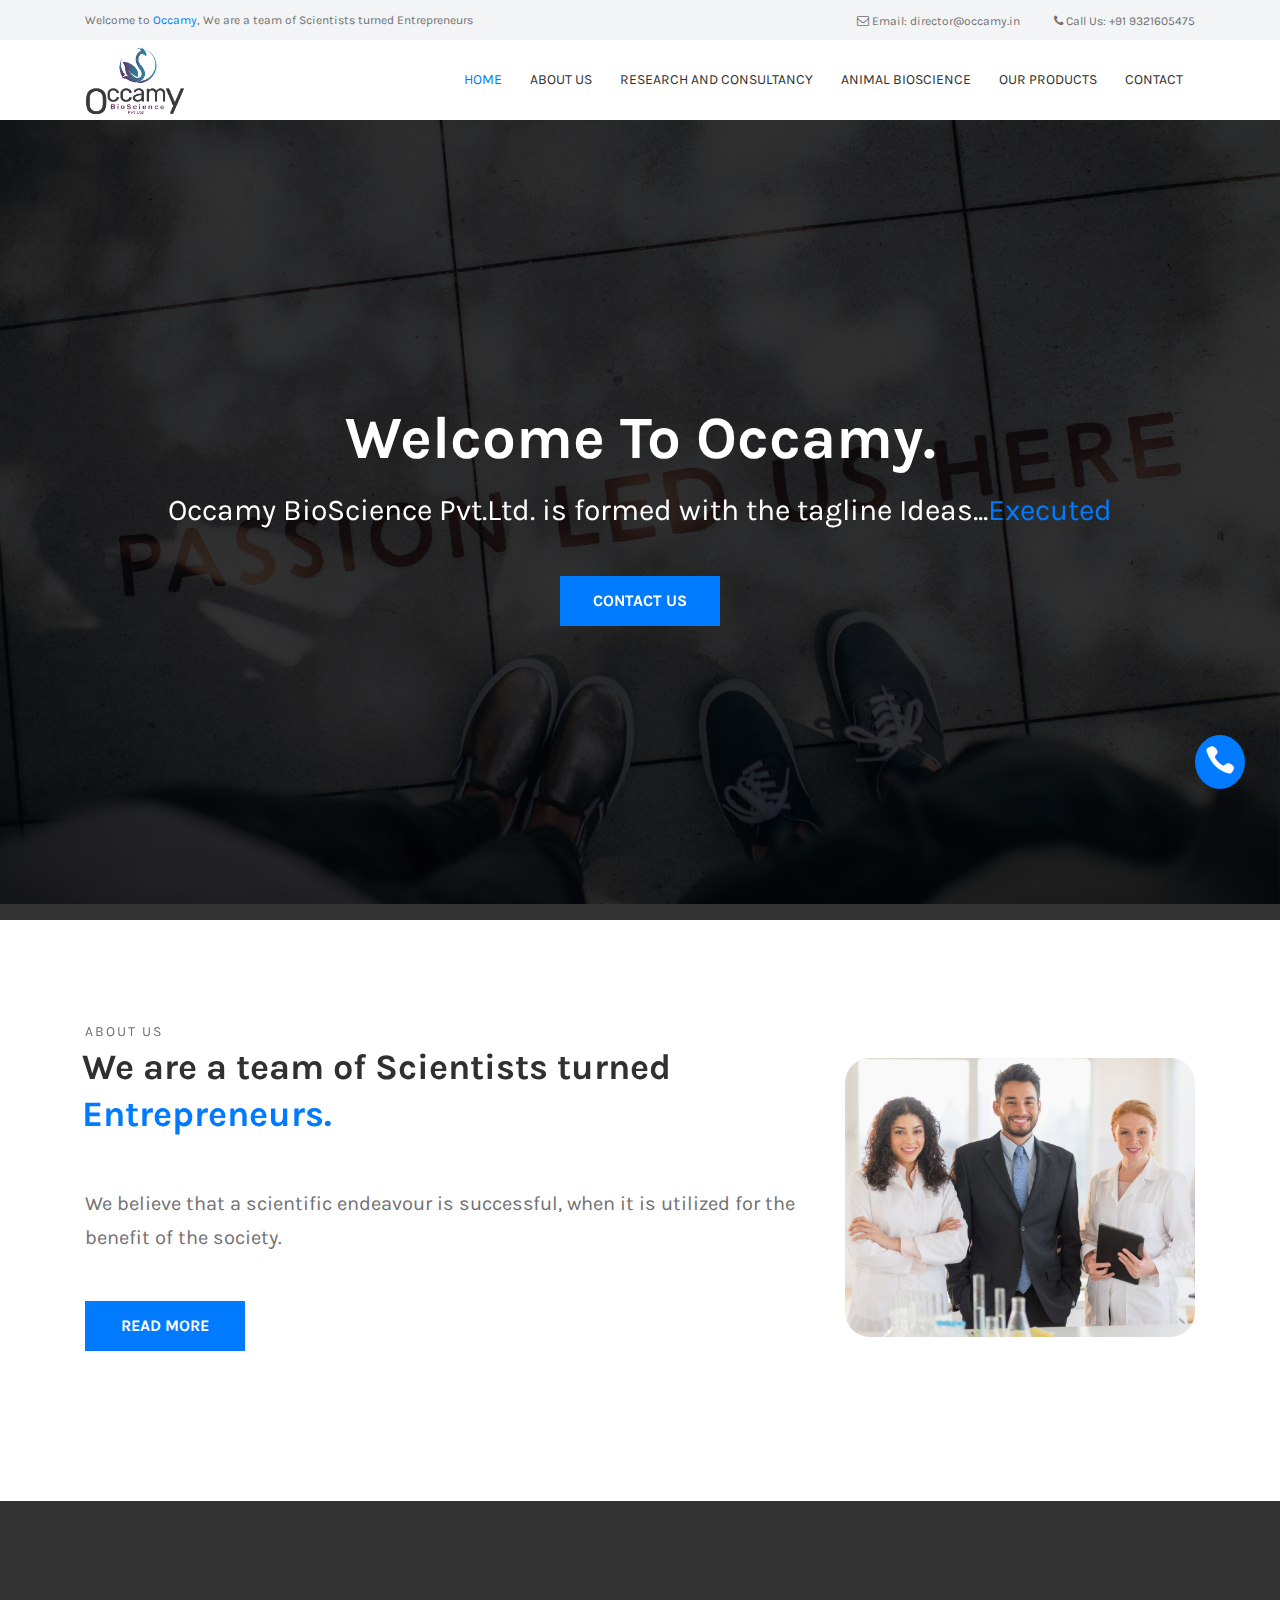
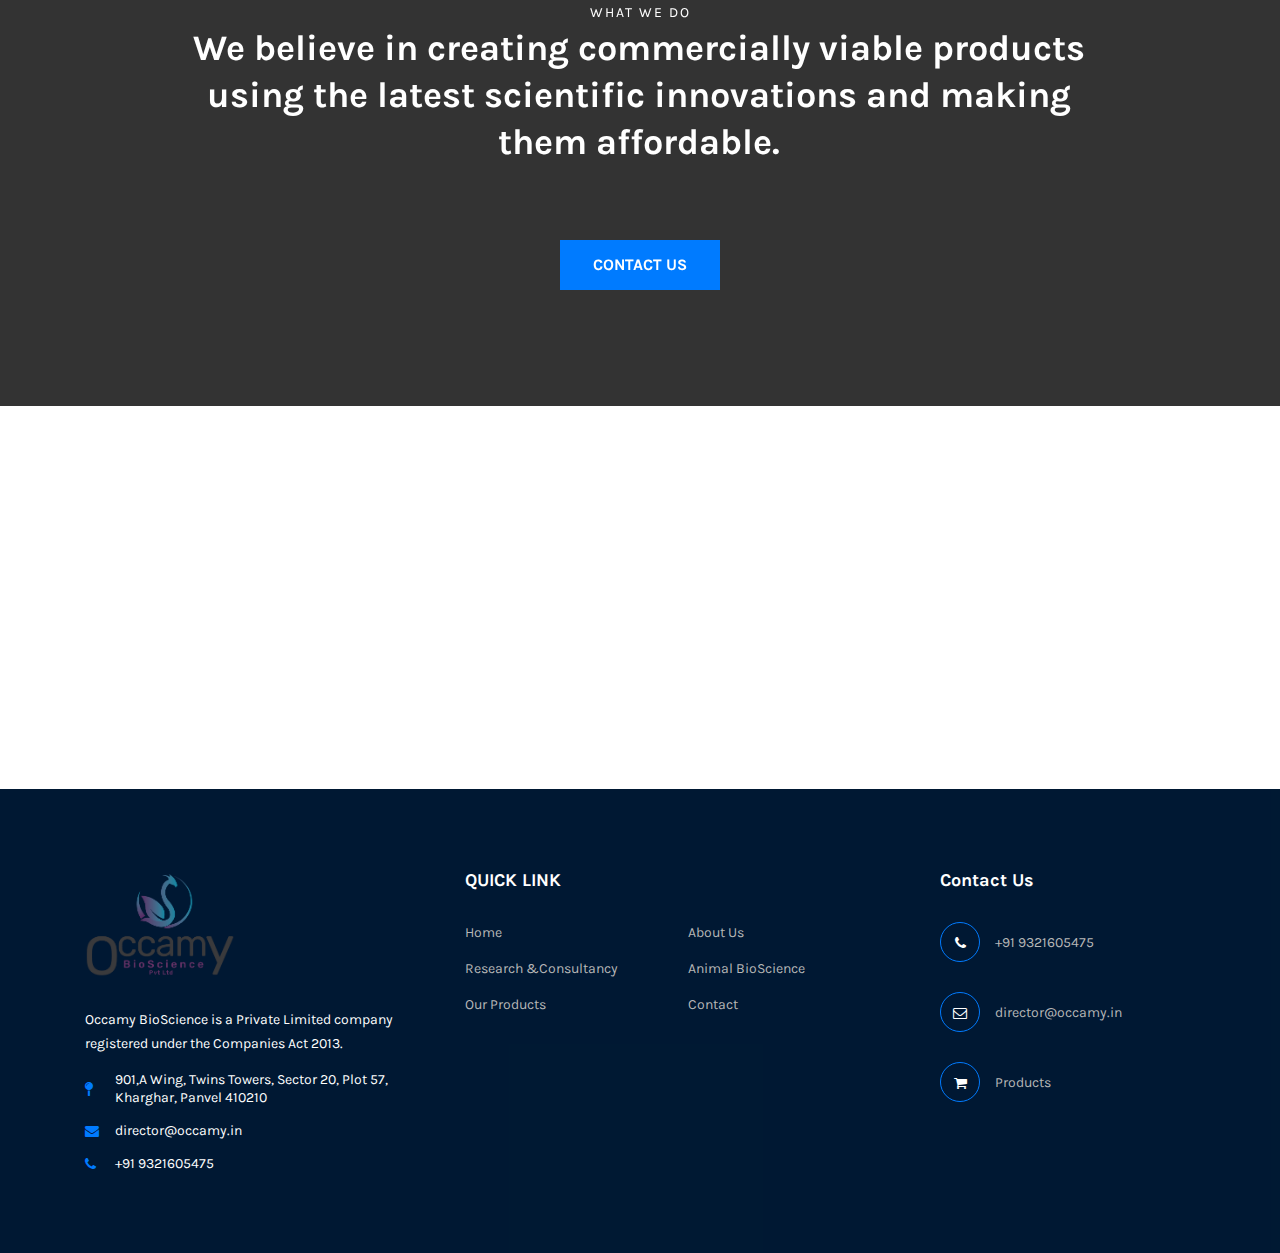
<file: index.html>
<!-- @format -->

<!DOCTYPE html>
<html lang="en">
  <head>
    <meta charset="UTF-8" />
    <meta name="description" content="" />
    <meta http-equiv="X-UA-Compatible" content="IE=edge" />
    <meta
      name="viewport"
      content="width=device-width, initial-scale=1, shrink-to-fit=no"
    />
    <!-- The above 4 meta tags *must* come first in the head; any other head content must come *after* these tags -->
    <!-- Title -->
    <title>OccamyBioScience Pvt. Ltd | Home</title>
    <!-- Favicon -->
    <link rel="icon" href="img/core-img/favicon.png" />
    <!-- Core Stylesheet -->
    <link rel="stylesheet" href="style.css" />
    <style>
      .right-side-sticky{
      position: fixed;
      right:20px;

      top:80%;
      transform:rotate(0deg);
      font-size:30px;
      padding:15px;
      border-radius:2px;
      z-index: 10;
    }
    .icon_phone{
      color: #0f1112;
      font-size:30px;
    }
    @media only screen and (max-width: 600px) {
      .right-side-sticky{
      position: fixed;
      right:10px;

      top:80%;
      transform:rotate(0deg);
      font-size:30px;
      padding:15px;
      border-radius:2px;
      z-index: 10;
    }
        
    }

    </style>
  </head>

  <body>
   
    <!-- ##### Header Area Start ##### -->
    <header class="header-area">
      <!-- Top Header Area -->
      <div class="top-header-area">
        <div class="container">
          <div class="row">
            <div class="col-12">
              <div
                class="top-header-content d-flex align-items-center justify-content-between"
              >
                <!-- Top Header Content -->
                <div class="top-header-meta">
                  <p>
                    Welcome to <span>Occamy</span>, We are a team of Scientists
                    turned Entrepreneurs
                  </p>
                </div>
                <!-- Top Header Content -->
                <div class="top-header-meta text-right">
                  <a
                    href="#"
                    data-toggle="tooltip"
                    data-placement="bottom"
                    title="director@occamy.in"
                    ><i class="fa fa-envelope-o" aria-hidden="true"></i>
                    <span>Email: director@occamy.in</span></a
                  >
                  <a
                    href="#"
                    data-toggle="tooltip"
                    data-placement="bottom"
                    title="+91 9321605475"
                    ><i class="fa fa-phone" aria-hidden="true"></i>
                    <span>Call Us: +91 9321605475</span></a
                  >
                </div>
              </div>
            </div>
          </div>
        </div>
      </div>

      <!-- Navbar Area -->
      <div class="famie-main-menu">
        <div class="classy-nav-container breakpoint-off">
          <div class="container">
            <!-- Menu -->
            <nav class="classy-navbar justify-content-between" id="famieNav">
              <!-- Nav Brand -->
              <a href="index.html"  style="max-width: 100px;"class="nav-brand"
                ><img src="img/logo.png" alt=""
              /></a>
              <!-- Navbar Toggler -->
              <div class="classy-navbar-toggler">
                <span class="navbarToggler"
                  ><span></span><span></span><span></span
                ></span>
              </div>
              <!-- Menu -->
              <div class="classy-menu">
                <!-- Close Button -->
                <div class="classycloseIcon">
                  <div class="cross-wrap">
                    <span class="top"></span><span class="bottom"></span>
                  </div>
                </div>
                <!-- Navbar Start -->
                <div class="classynav">
                  <ul>
                    <li class="active"><a href="index.html">Home</a></li>
                    <li><a href="about.html">About Us</a></li>

                    <li>
                      <a href="Research and Consultancy.html"
                        >Research and Consultancy</a
                      >
                    </li>
                    <li><a href="cattle.html">Animal BioScience</a></li>

                    <li>
                      <a href="products.html">Our Products</a>
                    </li>
                    <li><a href="contact.html">Contact</a></li>
                  </ul>
                </div>
                <!-- Navbar End -->
              </div>
            </nav>

            <!-- Search Form -->
            <div class="search-form">
              <form action="#" method="get">
                <input
                  type="search"
                  name="search"
                  id="search"
                  placeholder="Type keywords &amp; press enter..."
                />
                <button type="submit" class="d-none"></button>
              </form>
              <!-- Close Icon -->
              <div class="closeIcon">
                <i class="fa fa-times" aria-hidden="true"></i>
              </div>
            </div>
          </div>
        </div>
      </div>
    </header>
    <!-- ##### Header Area End ##### -->
    
    <!-- ##### Hero Area Start ##### -->
    <div class="hero-area hide">
      <div class="welcome-slides owl-carousel">
        <!-- Single Welcome Slides -->
        <div
          class="single-welcome-slides bg-img bg-overlay jarallax"
          style="   background-image: url(img/bg-img/Home_Page1.jpg)"
        >
          <div class="container h-100  wow fadeInUp" data-wow-delay="2s" style="visibility: visible; animation-delay: 2s; animation-name: fadeInUp;">
            <div class="row h-100 align-items-center">
              <div class="col">
                <div class="welcome-content">
                  <h2
                    data-animation="fadeInUp"
                    data-delay="200ms"
                    style="font-size: 60px; text-align: center"
                  >
                    Welcome to Occamy.
                  </h2>
                  <p
                    data-animation="fadeInUp"
                    data-delay="400ms"
                    style="font-size: 30px; text-align: center"
                  >
                   Occamy BioScience Pvt.Ltd. is formed with
                    the tagline Ideas...<span style="color: #007bff"
                      >Executed</span
                    >
                  </p>
                  <p style="text-align: center">
                    <a
                      style="text-align: center"
                      href="contact.html"
                      class="btn famie-btn mt-4"
                      data-animation="bounceInUp"
                      data-delay="600ms"
                      >Contact Us</a
                    >
                  </p>
                </div>
              </div>
            </div>
          </div>
        </div>
      </div>
    </div>
    <!-- ##### Hero Area End ##### -->
    <div class="hero-area desktophide">
      <div class="welcome-slides owl-carousel">
        <!-- Single Welcome Slides -->
        <div
          class="single-welcome-slides bg-img bg-overlay jarallax"
          style="   background-image: url(img/mobileimg/home.jpg)"
        >
          <div class="container h-100  wow fadeInUp" data-wow-delay="2s" style="visibility: visible; animation-delay: 2s; animation-name: fadeInUp;">
            <div class="row h-100 align-items-center">
              <div class="col">
                <div class="welcome-content">
                  <h2
                    data-animation="fadeInUp"
                    data-delay="200ms"
                    style="font-size: 60px; text-align: center"
                  >
                    Welcome to Occamy.
                  </h2>
                  <p
                    data-animation="fadeInUp"
                    data-delay="400ms"
                    style="font-size: 30px; text-align: center"
                  >
                   Occamy BioScience Pvt.Ltd. is formed with
                    the tagline Ideas...<span style="color: #007bff"
                      >Executed</span
                    >
                  </p>
                  <p style="text-align: center">
                    <a
                      style="text-align: center"
                      href="contact.html"
                      class="btn famie-btn mt-4"
                      data-animation="bounceInUp"
                      data-delay="600ms"
                      >Contact Us</a
                    >
                  </p>
                </div>
              </div>
            </div>
          </div>
        </div>
      </div>
    </div>
    

    <!-- ##### About Us Area Start ##### -->
    <section class="about-us-area" style="margin-top: 100px">
      <div class="container">
        <div class="row align-items-center">
          <!-- About Us Content -->
          <div class="col-12 col-md-8">
            <div class="about-us-content mb-100">
              <!-- Section Heading -->
              <div class="section-heading">
                <p>About us</p>
                <h2>
                  We are a team of Scientists turned
                  <span>Entrepreneurs.</span>
                </h2>
              </div>
              <p style="font-size: 20px">
                We believe that a scientific endeavour is successful, when it is
                utilized for the benefit of the society.
              </p>
              <a href="about.html" class="btn famie-btn mt-30">Read More</a>
            </div>
          </div>

          <!-- Famie Video Play -->
          <div class="col-12 col-md-4">
            <br />
            <div class=" mb-100">
              <img style="border-radius: 25px;" src="img/home/s.jpg" alt="" />
              <!-- Play Icon -->
            </div>
          </div>
        </div>
      </div>
    </section>
    <!-- ##### About Us Area End ##### -->

    <!-- ##### Newsletter Area Start ##### -->
    <section
      class="newsletter-area section-padding-100 bg-img bg-overlay jarallax"
      style="
        background-image: url('img/matt-ridley-Lyl8RL7imrw-unsplash.jpg');
        margin: 50px auto;
      "
    >
      <div class="container">
        <div class="row justify-content-center">
          <div class="col-12 col-lg-10">
            <div class="newsletter-content">
              <!-- Section Heading -->
              <div class="section-heading white text-center">
                <p>What we do</p>
                <h2>
                  We believe in creating commercially viable products using the
                  latest scientific innovations and making them affordable.
                </h2>
              </div>
            </div>
          </div>
        </div>
        <!-- Newsletter Form -->
        <div class="row justify-content-center">
          <div class="col-12 col-lg-6">
            <p style="text-align: center">
              <a
                style="text-align: center"
                href="contact.html"
                class="btn famie-btn mt-4"
                data-animation="bounceInUp"
                data-delay="600ms"
                >Contact Us</a
              >
            </p>
          </div>
        </div>
      </div>
    </section>
    <div class="container">
      

      <div class="row">

        <!-- Single Farming Practice Area -->
        <div class="col-12 col-sm-6 col-lg-4">
          <div class="single-farming-practice-area mb-50 wow fadeInUp" data-wow-delay="100ms" style="visibility: visible; animation-delay: 100ms; animation-name: fadeInUp;">
            <!-- Thumbnail -->
            <div class="farming-practice-thumbnail">
              <img style="padding-top:20px"src="img/logos/Make in India logo.jpg" alt="">
            </div>
            <!-- Content -->
            
          </div>
        </div>

        <!-- Single Farming Practice Area -->
        <div class="col-12 col-sm-6 col-lg-4">
          <div class="single-farming-practice-area mb-50 wow fadeInUp" data-wow-delay="200ms" style="visibility: visible; animation-delay: 200ms; animation-name: fadeInUp;">
            <!-- Thumbnail -->
            <div class="farming-practice-thumbnail">
              <img src="img/logos/iso.jpg" alt="">
            </div>
            <!-- Content -->
            
          </div>
        </div>

        <!-- Single Farming Practice Area -->
        <div class="col-12 col-sm-6 col-lg-4">
          <div class="single-farming-practice-area mb-50 wow fadeInUp" data-wow-delay="300ms" style="visibility: visible; animation-delay: 300ms; animation-name: fadeInUp;">
            <!-- Thumbnail -->
            <div class="farming-practice-thumbnail">
              <img src="img/bg-img/msme.jpg" alt="">
            </div>
            <!-- Content -->
            
          </div>
        </div>

      </div>
    </div>


    <!-- ##### Footer Area Start ##### -->
    <footer class="footer-area">
      <!-- Main Footer Area -->
      <div
        class="main-footer bg-img bg-overlay section-padding-80-0"
        style="background-color: #007bff"
      >
        <div class="container">
          <div class="row">
            <!-- Single Footer Widget Area -->
            <div class="col-12 col-sm-6 col-lg-4">
              <div class="footer-widget mb-80">
                <a href="#" class="foo-logo d-block mb-30"
                  ><img src="img/logo.png" style="max-width:150px" alt=""
                /></a>
                <p>
                  Occamy BioScience is a Private Limited company registered under
                  the Companies Act 2013.
                </p>
                <div class="contact-info">
                  <p>
                    <i class="fa fa-map-pin" aria-hidden="true"></i
                    ><span
                      >901,A Wing, Twins Towers, Sector 20, Plot 57, Kharghar,
                      Panvel 410210</span
                    >
                  </p>
                  <p>
                    <i class="fa fa-envelope" aria-hidden="true"></i
                    ><span>director@occamy.in</span>
                  </p>
                  <p>
                    <i class="fa fa-phone" aria-hidden="true"></i
                    ><span>+91 9321605475</span>
                  </p>
                </div>
              </div>
            </div>

            <!-- Single Footer Widget Area -->
            <div class="col-12 col-sm-6 col-lg-5">
              <div class="footer-widget mb-80">
                <h5 class="widget-title">QUICK LINK</h5>
                <!-- Footer Widget Nav -->
                <nav class="footer-widget-nav">
                  <ul>
                    <li class="active"><a href="index.html">Home</a></li>
                    <li><a href="about.html">About Us</a></li>

                    <li>
                      <a href="Research and Consultancy.html"
                        >Research &Consultancy</a
                      >
                    </li>
                    <li><a href="cattle.html">Animal BioScience</a></li>

                    <li>
                      <a href="products.html">Our Products</a>
                    </li>
                    <li><a href="contact.html">Contact</a></li>
                  </ul>
                </nav>
              </div>
            </div>

            <!-- Single Footer Widget Area -->
            <div class="col-12 col-sm-6 col-lg-3">
              <div class="footer-widget mb-80">
                <h5 class="widget-title">Contact Us</h5>
                <!-- Footer Social Info -->
                <div class="footer-social-info">
                  <a href="#">
                    <i class="fa fa-phone" aria-hidden="true"></i>
                    <span>+91 9321605475</span>
                  </a>
                  <a href="#">
                    <i class="fa fa-envelope-o" aria-hidden="true"></i>
                    <span>director@occamy.in</span>
                  </a>
                  <a href="products.html">
                    <i class="fa fa-shopping-cart" aria-hidden="true"></i>
                    <span>Products</span>
                  </a>
                </div>
              </div>
            </div>

            <!-- Single Footer Widget Area -->
           
          </div>
        </div>
      </div>

      <!-- Copywrite Area  -->
      <!-- <div class="copywrite-area">
        <div class="container">
          <div class="copywrite-text">
            <div class="row align-items-center">
              <div class="col-md-4"></div>
              <div class="col-md-8">
                <div class="footer-nav">
                  <nav>
                    <ul>
                      <li><a href="index.html">Home</a></li>
                      <li><a href="about.html">About</a></li>
                      <li><a href="cattle.html">Services</a></li>
                      <li><a href="our-partners.html">Our Partners</a></li>
                      <li><a href="testimonials.html">Testimonials</a></li>
                      <li><a href="contact.html">Contact</a></li>
                    </ul>
                  </nav>
                </div>
              </div>
            </div>
          </div>
        </div>
      </div> -->
    </footer>
    <div class="right-side-sticky" id = "computer">
      <button style=" border-radius:50%; background-color:#007bff;border:none;padding:10px;"><a href="contact.html"><div  class="contact-icon">
        <i style ="color:white"class="icon_phone"></i>
      </div></button>
      
      
    </div>
    <!-- ##### Footer Area End ##### -->

    <!-- ##### All Javascript Files ##### -->
    <!-- jquery 2.2.4  -->
    <script src="js/jquery.min.js"></script>
    <!-- Popper js -->
    <script src="js/popper.min.js"></script>
    <!-- Bootstrap js -->
    <script src="js/bootstrap.min.js"></script>
    <!-- Owl Carousel js -->
    <script src="js/owl.carousel.min.js"></script>
    <!-- Classynav -->
    <script src="js/classynav.js"></script>
    <!-- Wow js -->
    <script src="js/wow.min.js"></script>
    <!-- Sticky js -->
    <script src="js/jquery.sticky.js"></script>
    <!-- Magnific Popup js -->
    <script src="js/jquery.magnific-popup.min.js"></script>
    <!-- Scrollup js -->
    <script src="js/jquery.scrollup.min.js"></script>
    <!-- Jarallax js -->
    <script src="js/jarallax.min.js"></script>
    <!-- Jarallax Video js -->
    <script src="js/jarallax-video.min.js"></script>
    <!-- Active js -->
    <script src="js/active.js"></script>
  </body>
</html>
</file>
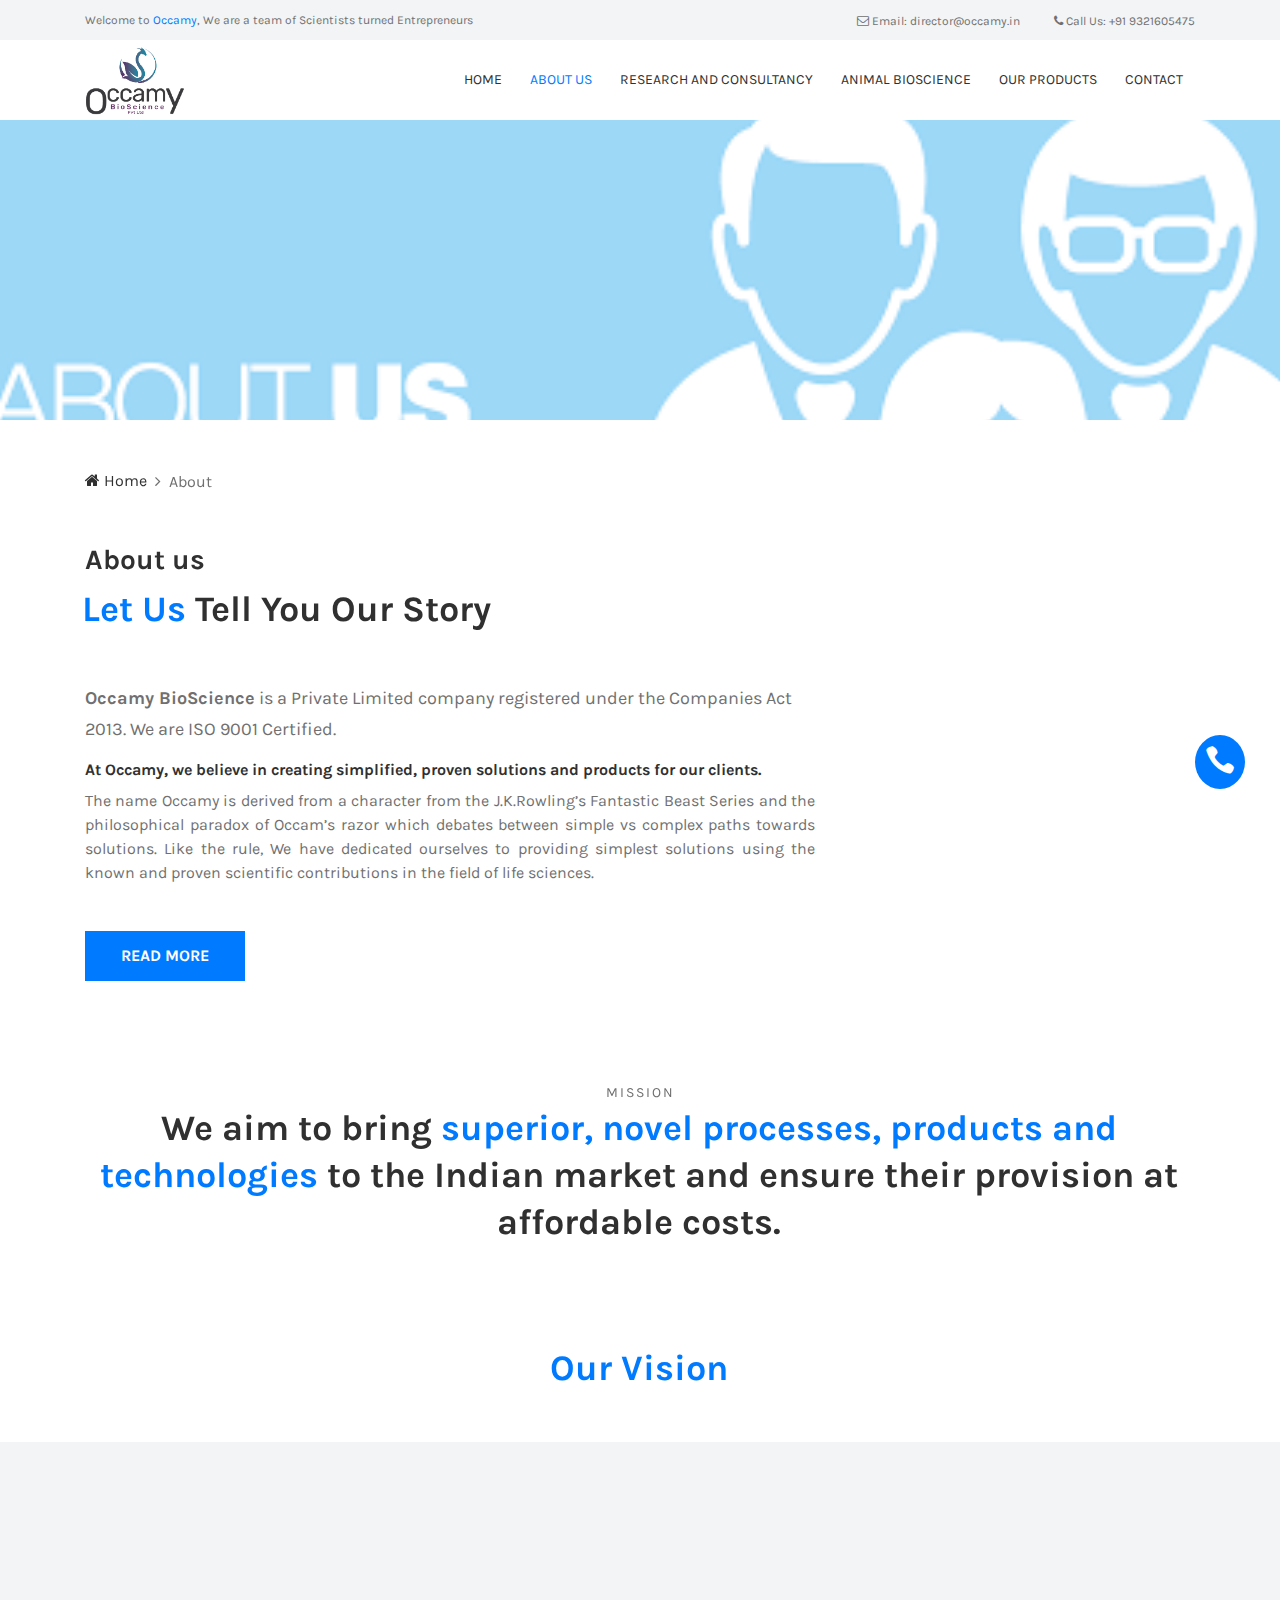
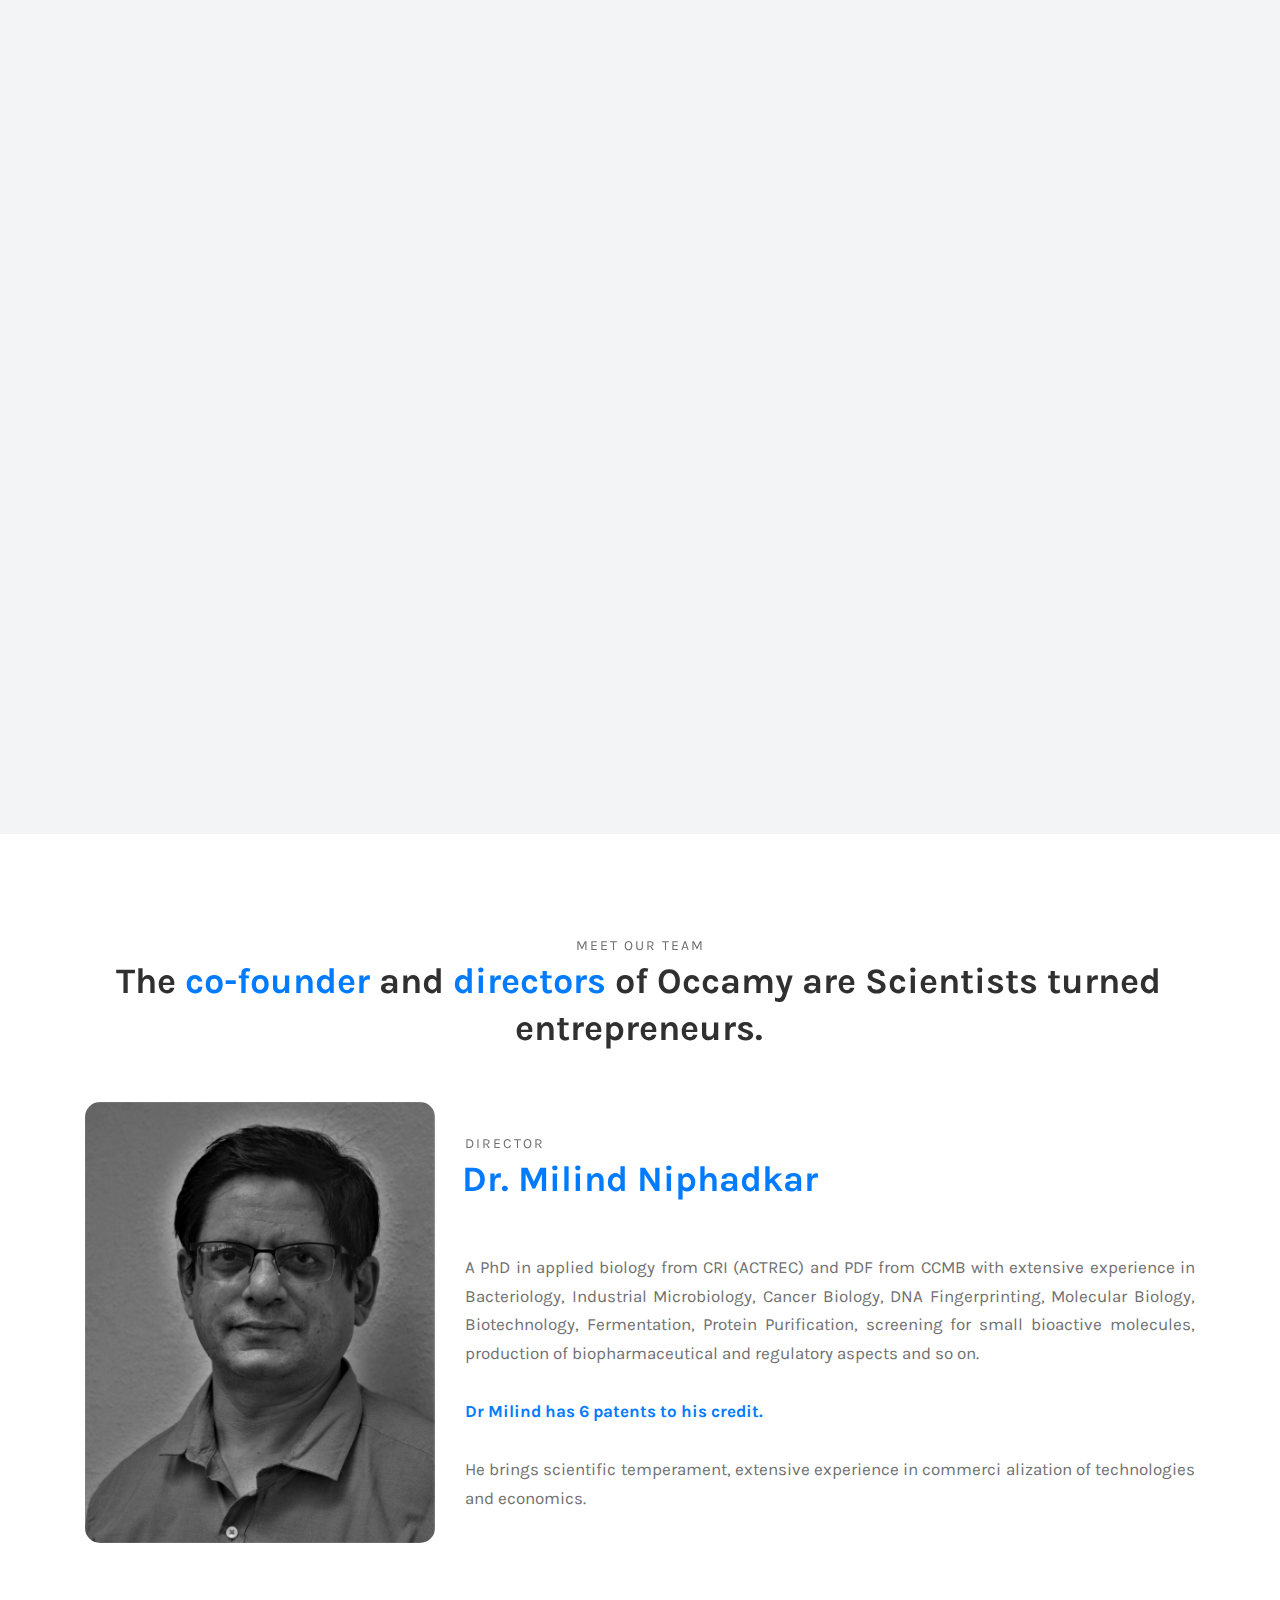
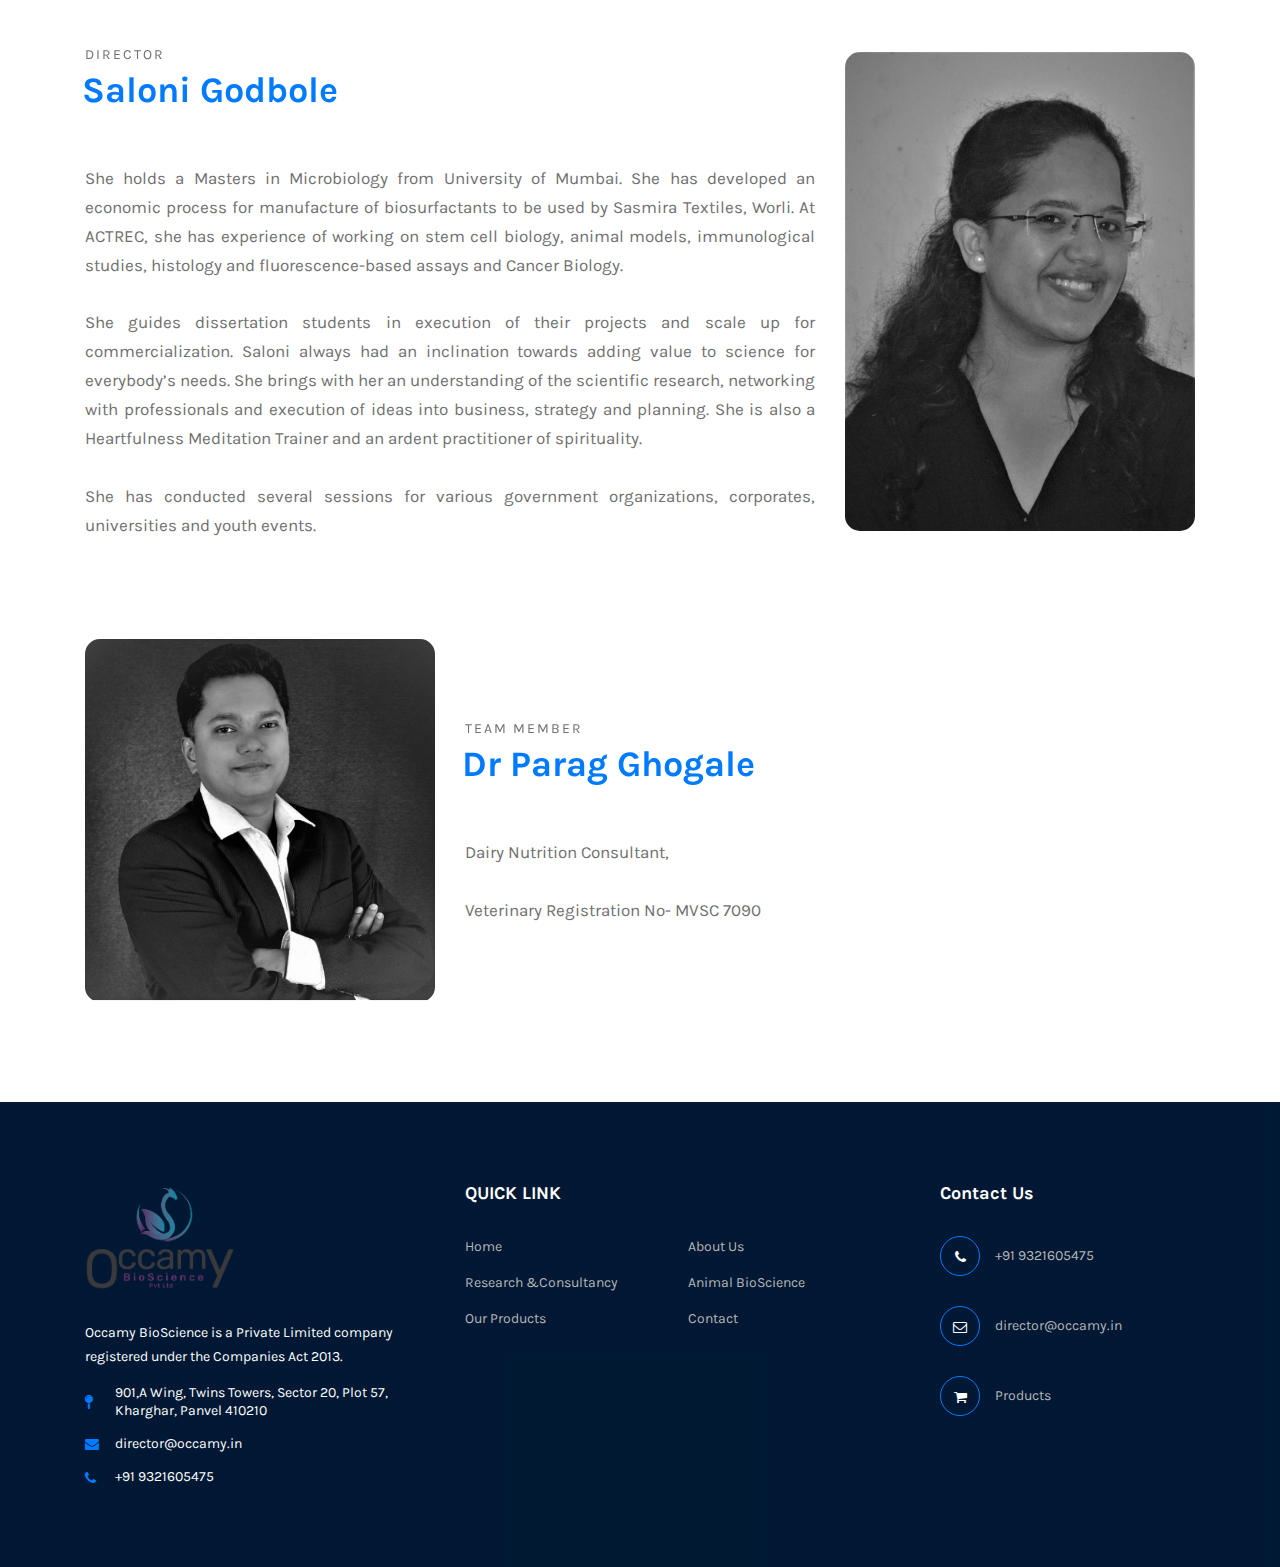
<file: about.html>
<!DOCTYPE html>
<html lang="en">

<head>
  <meta charset="UTF-8">
  <meta name="description" content="">
  <meta http-equiv="X-UA-Compatible" content="IE=edge">
  <meta name="viewport" content="width=device-width, initial-scale=1, shrink-to-fit=no">
  <!-- The above 4 meta tags *must* come first in the head; any other head content must come *after* these tags -->
  <!-- Title -->
  <title>OccamyBioScience Pvt. Ltd  | About Us</title>
  <!-- Favicon -->
  <link rel="icon" href="img/core-img/favicon.png">
  <!-- Core Stylesheet -->
  <link rel="stylesheet" href="style.css">
  <style>
      .right-side-sticky{
      position: fixed;
      right:20px;

      top:80%;
      transform:rotate(0deg);
      font-size:30px;
      padding:15px;
      border-radius:2px;
      z-index: 10;
    }
    .icon_phone{
      color: #0f1112;
      font-size:30px;
    }
    @media only screen and (max-width: 600px) {
      .right-side-sticky{
      position: fixed;
      right:10px;

      top:80%;
      transform:rotate(0deg);
      font-size:30px;
      padding:15px;
      border-radius:2px;
      z-index: 10;
    }
        
    }

    </style>
</head>

<body>
 

  <!-- ##### Header Area Start ##### -->
  <header class="header-area">
    <!-- Top Header Area -->
    <div class="top-header-area">
      <div class="container">
        <div class="row">
          <div class="col-12">
            <div class="top-header-content d-flex align-items-center justify-content-between">
              <!-- Top Header Content -->
              <div class="top-header-meta">
                <p>Welcome to <span>Occamy</span>, We are a team of Scientists turned Entrepreneurs</p>
              </div>
              <!-- Top Header Content -->
              <div class="top-header-meta text-right">
                <a
                  href="#"
                  data-toggle="tooltip"
                  data-placement="bottom"
                  title="director@occamy.in"
                  ><i class="fa fa-envelope-o" aria-hidden="true"></i>
                  <span>Email: director@occamy.in</span></a
                >
                <a
                  href="#"
                  data-toggle="tooltip"
                  data-placement="bottom"
                  title="+91 9321605475"
                  ><i class="fa fa-phone" aria-hidden="true"></i>
                  <span>Call Us: +91 9321605475</span></a
                >
              </div>
            </div>
          </div>
        </div>
      </div>
    </div>

    <!-- Navbar Area -->
    <div class="famie-main-menu">
      <div class="classy-nav-container breakpoint-off">
        <div class="container">
          <!-- Menu -->
          <nav class="classy-navbar justify-content-between" id="famieNav">
            <!-- Nav Brand -->
            <a href="index.html"  style="max-width: 100px;"class="nav-brand"
                ><img src="img/logo.png" alt=""
              /></a>
            <!-- Navbar Toggler -->
            <div class="classy-navbar-toggler">
              <span class="navbarToggler"><span></span><span></span><span></span></span>
            </div>
            <!-- Menu -->
            <div class="classy-menu">
              <!-- Close Button -->
              <div class="classycloseIcon">
                <div class="cross-wrap"><span class="top"></span><span class="bottom"></span></div>
              </div>
               <!-- Navbar Start -->
               <div class="classynav">
                <ul>
                  <li><a href="index.html">Home</a></li>
                  <li class="active"><a href="about.html">About Us</a></li>

                  <li>
                    <a href="Research and Consultancy.html"
                      >Research and Consultancy</a
                    >
                  </li>
                  <li ><a href="cattle.html">Animal BioScience</a></li>

                  <li >
                    <a href="products.html">Our Products</a>
                  </li>
                  <li><a href="contact.html">Contact</a></li>
                </ul>
              </div>
              <!-- Navbar End -->
            </div>
          </nav>

          <!-- Search Form -->
          <div class="search-form">
            <form action="#" method="get">
              <input type="search" name="search" id="search" placeholder="Type keywords &amp; press enter...">
              <button type="submit" class="d-none"></button>
            </form>
            <!-- Close Icon -->
            <div class="closeIcon"><i class="fa fa-times" aria-hidden="true"></i></div>
          </div>
        </div>
      </div>
    </div>
  </header>
  <!-- ##### Header Area End ##### -->

  <!-- ##### Breadcrumb Area Start ##### -->
  <div class="breadcrumb-area bg-img jarallax hide" 
  style=" width: 100%;  background-image:url(img/about/unnamed.png);">
</div>
<div class="breadcrumb-area desktophide " 
style=" width: 100%;  background-image:url(img/about/unnamed.png);">
</div>
    <div class="container h-150">
      <div class="row h-150 align-items-center">
        <div class="col-12">
          <div class="breadcrumb-text">
        
          </div>
        </div>
      </div>
    </div>
  </div>
  <div class="famie-breadcrumb">
    <div class="container">
      <nav aria-label="breadcrumb">
        <ol class="breadcrumb">
          <li class="breadcrumb-item"><a href="index.html"><i class="fa fa-home"></i> Home</a></li>
          <li class="breadcrumb-item active" aria-current="page">About</li>
        </ol>
      </nav>
    </div>
  </div>
  <!-- ##### Breadcrumb Area End ##### -->
 
  <!-- ##### About Us Area Start ##### -->
  <section class="about-us-area" >
    <div class="container">
      <div class="row align-items-center">

        <!-- About Us Content -->
        <div class="col-12 col-md-8">
          <div class="about-us-content mb-100">
            <!-- Section Heading -->
            <div class="section-heading">
              <p><h3>About us</h3></p>
              <h2><span>Let Us</span> Tell You Our Story</h2>
    
            </div>
            <p style="font-size:18px"><strong>Occamy BioScience</strong> is a Private Limited company registered under the Companies Act 2013. We are ISO 9001 Certified. <br>
            <span><h6>At Occamy, we believe in creating simplified, proven solutions and products for our clients.</h6></span> 
              <ul>
                <li style="  text-align: justify;
                text-justify: inter-word;"> The name Occamy is derived from a character from the J.K.Rowling’s Fantastic Beast Series and the philosophical paradox of Occam’s razor which debates between simple vs complex paths towards solutions. Like the rule, We have dedicated ourselves to providing simplest solutions using the known and  proven scientific contributions in the field of life sciences.</li>
              </ul>
            </p>
           
              <a href="#team" class="btn famie-btn mt-30">Read More</a>
            
          </div>
        </div>
        <!-- Famie Video Play -->
        <div class="col-12 col-md-4 " style="align-self: baseline;">
          
          
        
      </div>
    </section>

    <!-- end of about us -->
    <section class="farming-practice-area bg-gray section-padding-50-50" style="background-color: white">
      <div class="container">
        <div class="row">
          <div class="col-12">
            <!-- Section Heading -->
            <div class="section-heading text-center">
              <p>Mission</p>
              <h2>
                We aim to bring <span>superior, novel processes, products and technologies</span>  to the Indian market and ensure their provision at affordable costs. 
              </h2>

              <h2 style="margin-top:100px"><span>Our Vision</span></h2>
            </div>
          </div>
        </div>
      </div>
    </section>

    <section class="news-area bg-gray section-padding-100-0">
      <div class="container">
        <div class="row">
  
          <!-- Featured Post Area -->
          <div class="col-12 col-lg-6" style="    align-self: center;">
            <div class="featured-post-area mb-100 wow fadeInUp" data-wow-delay="100ms" style="visibility: visible; animation-delay: 100ms; animation-name: fadeInUp;">
              <img src="img/about/v.jpg" alt="">
              <!-- Post Content -->
              <div class="post-content" style="text-align: right;margin-top:10px ;">
                <a href="#" class="post-title" style=" font-size:50px"></a>
              </div>
            </div>
          </div>
  
          <!-- Single Blog Area -->
          <div class="col-12 col-lg-6 mb-100">
  
            <!-- Single Blog Area -->
            <div class="single-blog-area style-2 wow fadeInUp" data-wow-delay="300ms" style="visibility: visible; animation-delay: 300ms; animation-name: fadeInUp;">
              <!-- Post Content -->
              <div class="post-content">
                <a href="#" class="post-title"><span style="color:#007bff">Create </span>original ideas, nurture them and convert into reality </a>
               
              </div>
            </div>
            
  
            <!-- Single Blog Area -->
            <div class="single-blog-area style-2 wow fadeInUp" data-wow-delay="500ms" style="visibility: visible; animation-delay: 500ms; animation-name: fadeInUp;">
              <!-- Post Content -->
              <div class="post-content">
                <a href="#" class="post-title"><span style="color:#007bff">Initiate</span> new product generation based upon available data  </a>
               
              </div>
            </div>
  
            <!-- Single Blog Area -->
            <div class="single-blog-area style-2 wow fadeInUp" data-wow-delay="700ms" style="visibility: visible; animation-delay: 700ms; animation-name: fadeInUp;">
              <!-- Post Content -->
              <div class="post-content">
                <a href="#" class="post-title"><span style="color:#007bff">Innovate</span>  and introduce new and better products based upon demand </a>
               
              </div>
            </div>
            <div class="single-blog-area style-2 wow fadeInUp" data-wow-delay="700ms" style="visibility: visible; animation-delay: 700ms; animation-name: fadeInUp;">
              <!-- Post Content -->
              <div class="post-content">
                <a href="#" class="post-title"><span style="color:#007bff">Support</span>   new product development and scale up  </a>
               
              </div>
            </div>
            <div class="single-blog-area style-2 wow fadeInUp" data-wow-delay="700ms" style="visibility: visible; animation-delay: 700ms; animation-name: fadeInUp;">
              <!-- Post Content -->
              <div class="post-content">
                <a href="#" class="post-title"><span style="color:#007bff">Convert</span>  unfinished research into marketable products  </a>
               
              </div>
            </div>
            <div class="single-blog-area style-2 wow fadeInUp" data-wow-delay="700ms" style="visibility: visible; animation-delay: 700ms; animation-name: fadeInUp;">
              <!-- Post Content -->
              <div class="post-content">
                <a href="#" class="post-title"><span style="color:#007bff">Manufacture</span> & Market products at economic prices </a>
               
              </div>
            </div>

  
          </div>
        </div>
      </div>
    </section>
<!-- vision end -->

 

 

  <!-- ##### Team Member Area Start ##### -->
  <section id="team"class="team-member-area section-padding-100-0">
    <div class="container">
      <div class="row">
        <div class="col-12">
          <!-- Section Heading -->
          <div class="section-heading text-center">
            <p>MEET OUR TEAM</p>
            <h2>The <span>co-founder</span> and<span> directors</span>  of Occamy are Scientists turned entrepreneurs.</h2>
         
          </div>
        </div>
      </div>

    </div>
  </section>
  <!-- ##### Team Member Area End ##### -->
<section class="about-us-area">
    <div class="container">
      <div class="row align-items-center">

        <!-- About Us Thumbnail -->
        <div class="col-12 col-lg-4">
          <div class="about-us-thumbnail mb-100">
            <img style="border-radius: 15px "src="img/team/milindsir.jpg" alt="">
          </div>
        </div>
    <div class="col-12 col-lg-8">
          <div class="about-us-content mb-100">
            <!-- Section Heading -->
            <div class="section-heading">
              <p>DIRECTOR</p>
              <h2><span>Dr. Milind Niphadkar</span></h2>
             
            </div>
            <p style="font-size: 17px; text-align: justify;
            text-justify: inter-word;">A PhD in applied biology from CRI (ACTREC) 
              and PDF from CCMB with extensive experience in Bacteriology, Industrial Microbiology, 
              Cancer Biology, DNA Fingerprinting, Molecular Biology, Biotechnology, Fermentation,
               Protein Purification, screening for small bioactive molecules, production of biopharmaceutical 
               and regulatory aspects and so on.<br><br> <strong><span style="color: #007bff">Dr Milind has 6 patents to his credit. </span></strong><br><br>He brings scientific temperament, 
               extensive experience in commerci alization of technologies and economics.</p>
          </div>
        </div>

      </div>
        <div class="row align-items-center">

        <!-- About Us Thumbnail -->
        <div class="col-12 col-lg-4 desktophide">
          <div class="about-us-thumbnail mb-100">
           <img style="border-radius: 15px;"src="img/team/salonimaam.jpg" alt="">
          </div>
        </div>
        <div class="col-12 col-lg-8">
          <div class="about-us-content mb-100">
            <!-- Section Heading -->
            <div class="section-heading">
              <p> DIRECTOR</p>
      
              <h2><span>Saloni Godbole</span></h2>
             
            </div>
            <p  style="font-size: 17px; text-align: justify;
            text-justify: inter-word;">She holds a Masters in Microbiology from University of Mumbai. She has developed an economic process for manufacture of biosurfactants to be used by Sasmira Textiles, Worli. At ACTREC, she has experience of working on stem cell biology, animal models, immunological studies, histology and fluorescence-based assays and Cancer Biology.<br><br> She guides dissertation students in execution of their projects and scale up for commercialization. Saloni always had an inclination towards adding value to science for everybody’s needs. She brings with her an understanding of the scientific research, networking with professionals and execution of ideas into business, strategy and planning. She is also a Heartfulness Meditation Trainer and an ardent practitioner of spirituality.<br><br> She has conducted several sessions for various government organizations, corporates, universities and youth events.</p>
         <p></p>
          </div>
        </div>
    <div class="col-12 col-lg-4 hide">
          <div class="about-us-thumbnail mb-100">
           <img style="border-radius: 15px;"src="img/team/salonimaam.jpg" alt="">
          </div>
        </div>

      </div>
      <div class="row align-items-center">

        <!-- About Us Thumbnail -->
        <div class="col-12 col-lg-4 ">
          <div class="about-us-thumbnail mb-100">
            <img style="border-radius: 15px "src="img/team/Dr Parag Ghogale.png" alt="">
          </div>
        </div>
    <div class="col-12 col-lg-8">
          <div class="about-us-content mb-100">
            <!-- Section Heading -->
            <div class="section-heading">
              <p>TEAM MEMBER </p>
              <h2><span>Dr Parag Ghogale</span></h2>
             
            </div>
            <p style="font-size: 17px;">Dairy Nutrition Consultant, <br> <br>
              Veterinary Registration No- MVSC 7090
              </p>
          </div>
        </div>

      </div>
    </div>
  </section>

  <!-- ##### Footer Area Start ##### -->
  <footer class="footer-area">
    <!-- Main Footer Area -->
    <div
      class="main-footer bg-img bg-overlay section-padding-80-0"
      style="background-color: #007bff"
    >
      <div class="container">
        <div class="row">
          <!-- Single Footer Widget Area -->
          <div class="col-12 col-sm-6 col-lg-4">
            <div class="footer-widget mb-80">
              <a href="#" class="foo-logo d-block mb-30"
                ><img src="img/logo.png" style="max-width:150px" alt=""
              /></a>
              <p>
                Occamy BioScience is a Private Limited company registered under
                the Companies Act 2013.
              </p>
              <div class="contact-info">
                <p>
                  <i class="fa fa-map-pin" aria-hidden="true"></i
                  ><span
                    >901,A Wing, Twins Towers, Sector 20, Plot 57, Kharghar,
                    Panvel 410210</span
                  >
                </p>
                <p>
                  <i class="fa fa-envelope" aria-hidden="true"></i
                  ><span>director@occamy.in</span>
                </p>
                <p>
                  <i class="fa fa-phone" aria-hidden="true"></i
                  ><span>+91 9321605475</span>
                </p>
              </div>
            </div>
          </div>

          <!-- Single Footer Widget Area -->
          <div class="col-12 col-sm-6 col-lg-5">
            <div class="footer-widget mb-80">
              <h5 class="widget-title">QUICK LINK</h5>
              <!-- Footer Widget Nav -->
              <nav class="footer-widget-nav">
                <ul>
                  <li class="active"><a href="index.html">Home</a></li>
                  <li><a href="about.html">About Us</a></li>

                  <li>
                    <a href="Research and Consultancy.html"
                      >Research &Consultancy</a
                    >
                  </li>
                  <li><a href="cattle.html">Animal BioScience</a></li>

                  <li>
                    <a href="products.html">Our Products</a>
                  </li>
                  <li><a href="contact.html">Contact</a></li>
                </ul>
              </nav>
            </div>
          </div>

          <!-- Single Footer Widget Area -->
          <div class="col-12 col-sm-6 col-lg-3">
            <div class="footer-widget mb-80">
              <h5 class="widget-title">Contact Us</h5>
              <!-- Footer Social Info -->
              <div class="footer-social-info">
                <a href="#">
                  <i class="fa fa-phone" aria-hidden="true"></i>
                  <span>+91 9321605475</span>
                </a>
                <a href="#">
                  <i class="fa fa-envelope-o" aria-hidden="true"></i>
                  <span>director@occamy.in</span>
                </a>
                <a href="products.html">
                  <i class="fa fa-shopping-cart" aria-hidden="true"></i>
                  <span>Products</span>
                </a>
              </div>
            </div>
          </div>

          <!-- Single Footer Widget Area -->
         
        </div>
      </div>
    </div>

    <!-- Copywrite Area  -->
    <!-- <div class="copywrite-area">
      <div class="container">
        <div class="copywrite-text">
          <div class="row align-items-center">
            <div class="col-md-4"></div>
            <div class="col-md-8">
              <div class="footer-nav">
                <nav>
                  <ul>
                    <li><a href="index.html">Home</a></li>
                    <li><a href="about.html">About</a></li>
                    <li><a href="cattle.html">Services</a></li>
                    <li><a href="our-partners.html">Our Partners</a></li>
                    <li><a href="testimonials.html">Testimonials</a></li>
                    <li><a href="contact.html">Contact</a></li>
                  </ul>
                </nav>
              </div>
            </div>
          </div>
        </div>
      </div>
    </div> -->
  </footer>
  <div class="right-side-sticky" id = "computer">
    <button style=" border-radius:50%; background-color:#007bff;border:none;padding:10px;"><a href="contact.html"><div  class="contact-icon">
      <i style ="color:white"class="icon_phone"></i>
    </div></button>
    
    
  </div>
  <!-- ##### Footer Area End ##### -->

  <!-- ##### All Javascript Files ##### -->
  <!-- jquery 2.2.4  -->
  <script src="js/jquery.min.js"></script>
  <!-- Popper js -->
  <script src="js/popper.min.js"></script>
  <!-- Bootstrap js -->
  <script src="js/bootstrap.min.js"></script>
  <!-- Owl Carousel js -->
  <script src="js/owl.carousel.min.js"></script>
  <!-- Classynav -->
  <script src="js/classynav.js"></script>
  <!-- Wow js -->
  <script src="js/wow.min.js"></script>
  <!-- Sticky js -->
  <script src="js/jquery.sticky.js"></script>
  <!-- Magnific Popup js -->
  <script src="js/jquery.magnific-popup.min.js"></script>
  <!-- Scrollup js -->
  <script src="js/jquery.scrollup.min.js"></script>
  <!-- Jarallax js -->
  <script src="js/jarallax.min.js"></script>
  <!-- Jarallax Video js -->
  <script src="js/jarallax-video.min.js"></script>
  <!-- Active js -->
  <script src="js/active.js"></script>
</body>

</html>
</file>
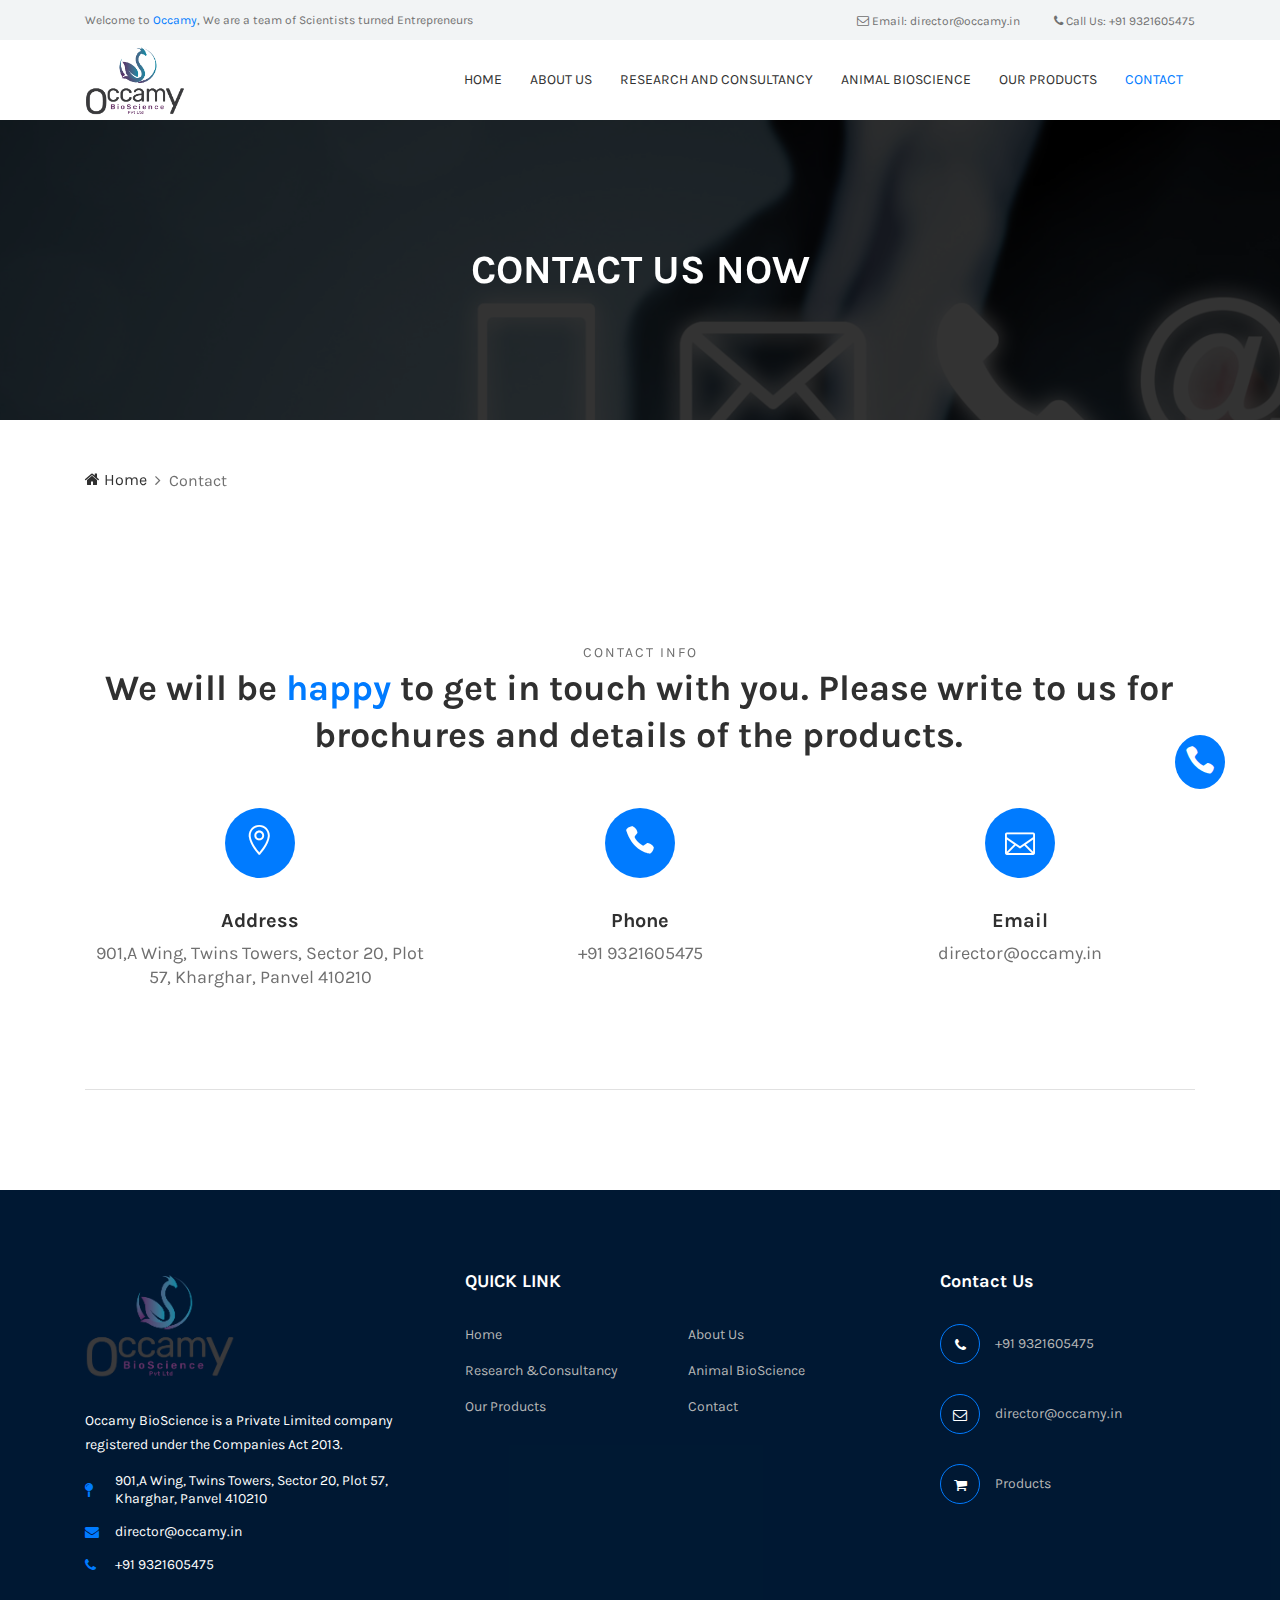
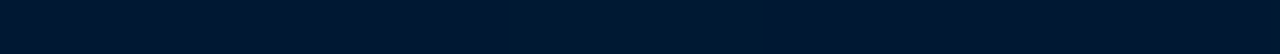
<file: contact.html>
<!-- @format -->

<!DOCTYPE html>
<html lang="en">
  <head>
    <meta charset="UTF-8" />
    <meta name="description" content="" />
    <meta http-equiv="X-UA-Compatible" content="IE=edge" />
    <meta
      name="viewport"
      content="width=device-width, initial-scale=1, shrink-to-fit=no"
    />
    <!-- The above 4 meta tags *must* come first in the head; any other head content must come *after* these tags -->
    <!-- Title -->
    <title>OccamyBioScience Pvt. Ltd | Contact Us</title>
    <!-- Favicon -->
    <link rel="icon" href="img/core-img/favicon.png" />
    <!-- Core Stylesheet -->
    <link rel="stylesheet" href="style.css" />
    <style>
      .right-side-sticky{
      position: fixed;
      right:40px;

      top:80%;
      transform:rotate(0deg);
      font-size:30px;
      padding:15px;
      border-radius:2px;
      z-index: 10;
    }
    .icon_phone{
      color: #0f1112;
      font-size:30px;
    }
    @media only screen and (max-width: 600px) {
      .right-side-sticky{
      position: fixed;
      right:10px;

      top:80%;
      transform:rotate(0deg);
      font-size:30px;
      padding:15px;
      border-radius:2px;
      z-index: 10;
    }
        
    }

    </style>
  </head>

  <body>
    <!-- Preloader -->


    <!-- ##### Header Area Start ##### -->
    <header class="header-area">
      <!-- Top Header Area -->
      <div class="top-header-area">
        <div class="container">
          <div class="row">
            <div class="col-12">
              <div
                class="top-header-content d-flex align-items-center justify-content-between"
              >
                <!-- Top Header Content -->
                <div class="top-header-meta">
                  <p>
                    Welcome to <span>Occamy</span>, We are a team of Scientists
                    turned Entrepreneurs
                  </p>
                </div>
                <!-- Top Header Content -->
                <div class="top-header-meta text-right">
                  <a
                    href="#"
                    data-toggle="tooltip"
                    data-placement="bottom"
                    title="director@occamy.in"
                    ><i class="fa fa-envelope-o" aria-hidden="true"></i>
                    <span>Email: director@occamy.in</span></a
                  >
                  <a
                    href="#"
                    data-toggle="tooltip"
                    data-placement="bottom"
                    title="+91 9321605475"
                    ><i class="fa fa-phone" aria-hidden="true"></i>
                    <span>Call Us: +91 9321605475</span></a
                  >
                </div>
              </div>
            </div>
          </div>
        </div>
      </div>

      <!-- Navbar Area -->
      <div class="famie-main-menu">
        <div class="classy-nav-container breakpoint-off">
          <div class="container">
            <!-- Menu -->
            <nav class="classy-navbar justify-content-between" id="famieNav">
              <!-- Nav Brand -->
              <a href="index.html"  style="max-width: 100px;"class="nav-brand"
              ><img src="img/logo.png" alt=""
            /></a>
              <!-- Navbar Toggler -->
              <div class="classy-navbar-toggler">
                <span class="navbarToggler"
                  ><span></span><span></span><span></span
                ></span>
              </div>
              <!-- Menu -->
              <div class="classy-menu">
                <!-- Close Button -->
                <div class="classycloseIcon">
                  <div class="cross-wrap">
                    <span class="top"></span><span class="bottom"></span>
                  </div>
                </div>
                <!-- Navbar Start -->
                <div class="classynav">
                  <ul>
                    <ul>
                    <li><a href="index.html">Home</a></li>
                    <li><a href="about.html">About Us</a></li>

                    <li >
                      <a href="Research and Consultancy.html"
                        >Research and Consultancy</a
                      >
                    </li>
                    <li><a href="cattle.html">Animal BioScience</a></li>

                    <li>
                      <a href="products.html">Our Products</a>
                    </li>
                    <li class="active"><a href="contact.html">Contact</a></li>
                  </ul>
                  </ul>
                  <!-- Search Icon -->
               
                  <!-- Cart Icon -->
                  <!-- <div id="cartIcon">
                  <a href="#">
                    <i class="icon_cart_alt" aria-hidden="true"></i>
                    <span class="cart-quantity">2</span>
                  </a>
                </div> -->
                </div>
                <!-- Navbar End -->
              </div>
            </nav>

            <!-- Search Form -->
         
          </div>
        </div>
      </div>
    </header>
    <!-- ##### Header Area End ##### -->

    <!-- ##### Breadcrumb Area Start ##### -->
    <!-- for desktop -->
    <div
      class="breadcrumb-area  bg-overlay jarallax hide"
      style=" background-image: url('img/header-Contact-us.jpg')"
    >
      <div class="container h-100">
        <div class="row h-100 align-items-center">
          <div class="col-12">
            <div class="breadcrumb-text">
              <h2>CONTACT US NOW</h2>
            </div>
          </div>
        </div>
      </div>
    </div>

    <!-- for mobile -->
    <div
    class="breadcrumb-area   desktophide"
    style=" height:200px; background-size: contain; background-repeat: no-repeat; background-position: center;   background-image: url('img/mobileimg/contact.png')"
  >
    <div class="container h-100">
      <div class="row h-100 align-items-center">
        <div class="col-12">
          <div class="breadcrumb-text">
           
          </div>
        </div>
      </div>
    </div>
  </div>
    <div class="famie-breadcrumb">
      <div class="container">
        <nav aria-label="breadcrumb">
          <ol class="breadcrumb">
            <li class="breadcrumb-item">
              <a href="#"><i class="fa fa-home"></i> Home</a>
            </li>
            <li class="breadcrumb-item active" aria-current="page">Contact</li>
          </ol>
        </nav>
      </div>
    </div>
    <!-- ##### Breadcrumb Area End ##### -->

    <!-- ##### Contact Information Area Start ##### -->
    <section class="contact-info-area" style="margin: 100px auto">
      <div class="container">
        <div class="row">
          <div class="col-12">
            <!-- Section Heading -->
            <div class="section-heading text-center">
              <p>CONTACT INFO</p>
              <h2>
                We will be <span>happy</span> to get in touch with you. Please
                write to us for brochures and details of the products.
              </h2>
            </div>
          </div>
        </div>

        <div class="row">
          <!-- Single Information Area -->
          <div class="col-12 col-md-4">
            <div
              class="single-information-area text-center mb-100 wow fadeInUp"
              data-wow-delay="100ms"
            >
              <div class="contact-icon">
                <i class="icon_pin_alt"></i>
              </div>
              <h5>Address</h5>
              <h6>
                901,A Wing, Twins Towers, Sector 20, Plot 57, Kharghar, Panvel
                410210
              </h6>
            </div>
          </div>

          <!-- Single Information Area -->
          <div class="col-12 col-md-4">
            <div
              class="single-information-area text-center mb-100 wow fadeInUp"
              data-wow-delay="500ms"
            >
              <div class="contact-icon">
                <i style ="color:white"class="icon_phone"></i>
              </div>
              <h5>Phone</h5>
              <h6>+91 9321605475</h6>
            </div>
          </div>

          <!-- Single Information Area -->
          <div class="col-12 col-md-4">
            <div
              class="single-information-area text-center mb-100 wow fadeInUp"
              data-wow-delay="1000ms"
            >
              <div class="contact-icon">
                <i class="icon_mail_alt"></i>
              </div>
              <h5>Email</h5>
              <h6>director@occamy.in</h6>
            </div>
          </div>
        </div>
        <div class="c-border"></div>
      </div>
    </section>
    <!-- ##### Contact Information Area End ##### -->

    <!-- ##### Footer Area Start ##### -->
    <footer class="footer-area">
      <!-- Main Footer Area -->
      <div
        class="main-footer bg-img bg-overlay section-padding-80-0"
        style="background-color: #007bff"
      >
        <div class="container">
          <div class="row">
            <!-- Single Footer Widget Area -->
            <div class="col-12 col-sm-6 col-lg-4">
              <div class="footer-widget mb-80">
                <a href="#" class="foo-logo d-block mb-30"
                  ><img src="img/logo.png" style="max-width:150px" alt=""
                /></a>
                <p>
                  Occamy BioScience is a Private Limited company registered under
                  the Companies Act 2013.
                </p>
                <div class="contact-info">
                  <p>
                    <i class="fa fa-map-pin" aria-hidden="true"></i
                    ><span
                      >901,A Wing, Twins Towers, Sector 20, Plot 57, Kharghar,
                      Panvel 410210</span
                    >
                  </p>
                  <p>
                    <i class="fa fa-envelope" aria-hidden="true"></i
                    ><span>director@occamy.in</span>
                  </p>
                  <p>
                    <i class="fa fa-phone" aria-hidden="true"></i
                    ><span>+91 9321605475</span>
                  </p>
                </div>
              </div>
            </div>

            <!-- Single Footer Widget Area -->
            <div class="col-12 col-sm-6 col-lg-5">
              <div class="footer-widget mb-80">
                <h5 class="widget-title">QUICK LINK</h5>
                <!-- Footer Widget Nav -->
                <nav class="footer-widget-nav">
                  <ul>
                    <li class="active"><a href="index.html">Home</a></li>
                    <li><a href="about.html">About Us</a></li>

                    <li>
                      <a href="Research and Consultancy.html"
                        >Research &Consultancy</a
                      >
                    </li>
                    <li><a href="cattle.html">Animal BioScience</a></li>

                    <li>
                      <a href="products.html">Our Products</a>
                    </li>
                    <li><a href="contact.html">Contact</a></li>
                  </ul>
                </nav>
              </div>
            </div>

            <!-- Single Footer Widget Area -->
            <div class="col-12 col-sm-6 col-lg-3">
              <div class="footer-widget mb-80">
                <h5 class="widget-title">Contact Us</h5>
                <!-- Footer Social Info -->
                <div class="footer-social-info">
                  <a href="#">
                    <i class="fa fa-phone" aria-hidden="true"></i>
                    <span>+91 9321605475</span>
                  </a>
                  <a href="#">
                    <i class="fa fa-envelope-o" aria-hidden="true"></i>
                    <span>director@occamy.in</span>
                  </a>
                  <a href="products.html">
                    <i class="fa fa-shopping-cart" aria-hidden="true"></i>
                    <span>Products</span>
                  </a>
                </div>
              </div>
            </div>

            <!-- Single Footer Widget Area -->
           
          </div>
        </div>
      </div>

      <!-- Copywrite Area  -->
      <!-- <div class="copywrite-area">
        <div class="container">
          <div class="copywrite-text">
            <div class="row align-items-center">
              <div class="col-md-4"></div>
              <div class="col-md-8">
                <div class="footer-nav">
                  <nav>
                    <ul>
                      <li><a href="index.html">Home</a></li>
                      <li><a href="about.html">About</a></li>
                      <li><a href="cattle.html">Services</a></li>
                      <li><a href="our-partners.html">Our Partners</a></li>
                      <li><a href="testimonials.html">Testimonials</a></li>
                      <li><a href="contact.html">Contact</a></li>
                    </ul>
                  </nav>
                </div>
              </div>
            </div>
          </div>
        </div>
      </div> -->
    </footer>
    <div class="right-side-sticky" id = "computer">
      <button style=" border-radius:50%; background-color:#007bff;border:none;padding:10px;"><a href="contact.html"><div  class="contact-icon">
        <i style ="color:white"class="icon_phone"></i>
      </div></button>
      
      
    </div>
    <!-- ##### Footer Area End ##### -->

    <!-- ##### All Javascript Files ##### -->
    <!-- jquery 2.2.4  -->
    <script src="js/jquery.min.js"></script>
    <!-- Popper js -->
    <script src="js/popper.min.js"></script>
    <!-- Bootstrap js -->
    <script src="js/bootstrap.min.js"></script>
    <!-- Owl Carousel js -->
    <script src="js/owl.carousel.min.js"></script>
    <!-- Classynav -->
    <script src="js/classynav.js"></script>
    <!-- Wow js -->
    <script src="js/wow.min.js"></script>
    <!-- Sticky js -->
    <script src="js/jquery.sticky.js"></script>
    <!-- Magnific Popup js -->
    <script src="js/jquery.magnific-popup.min.js"></script>
    <!-- Scrollup js -->
    <script src="js/jquery.scrollup.min.js"></script>
    <!-- Jarallax js -->
    <script src="js/jarallax.min.js"></script>
    <!-- Jarallax Video js -->
    <script src="js/jarallax-video.min.js"></script>
    <!-- Active js -->
    <script src="js/active.js"></script>
  </body>
</html>
</file>
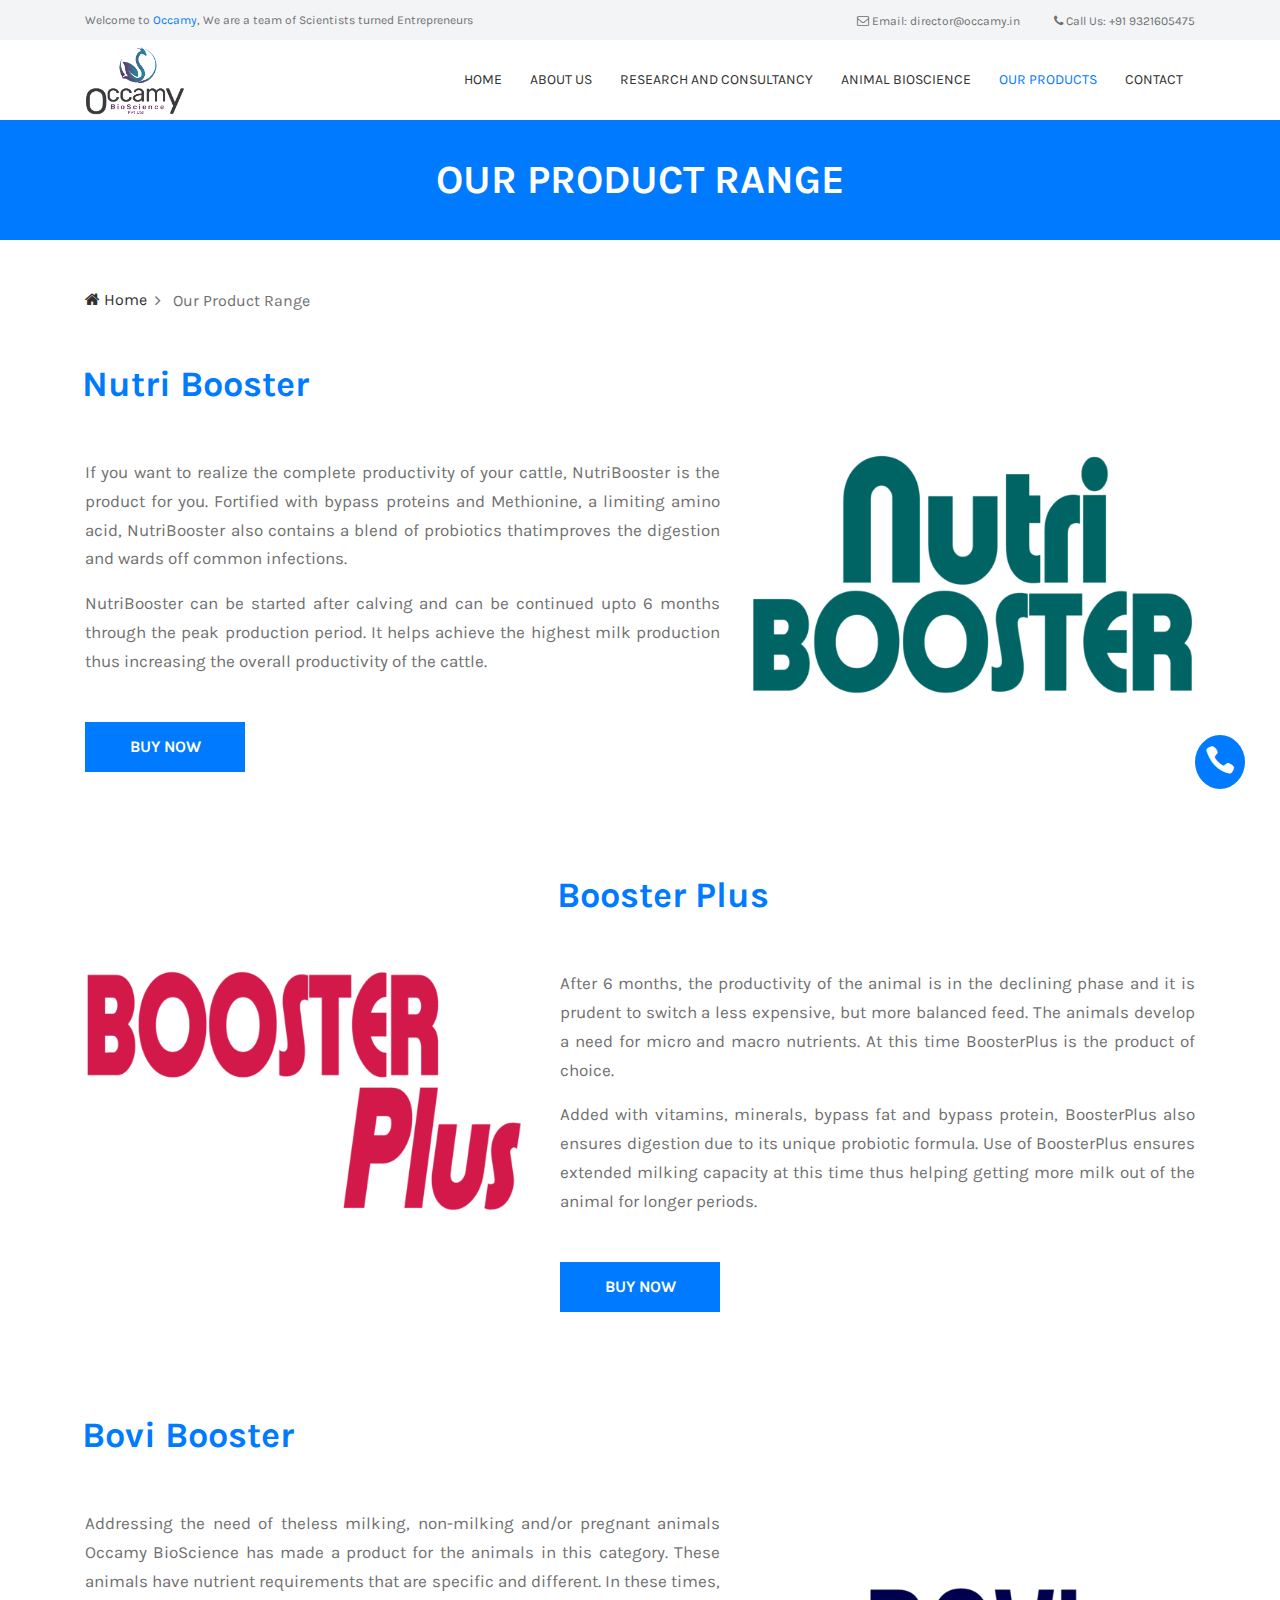
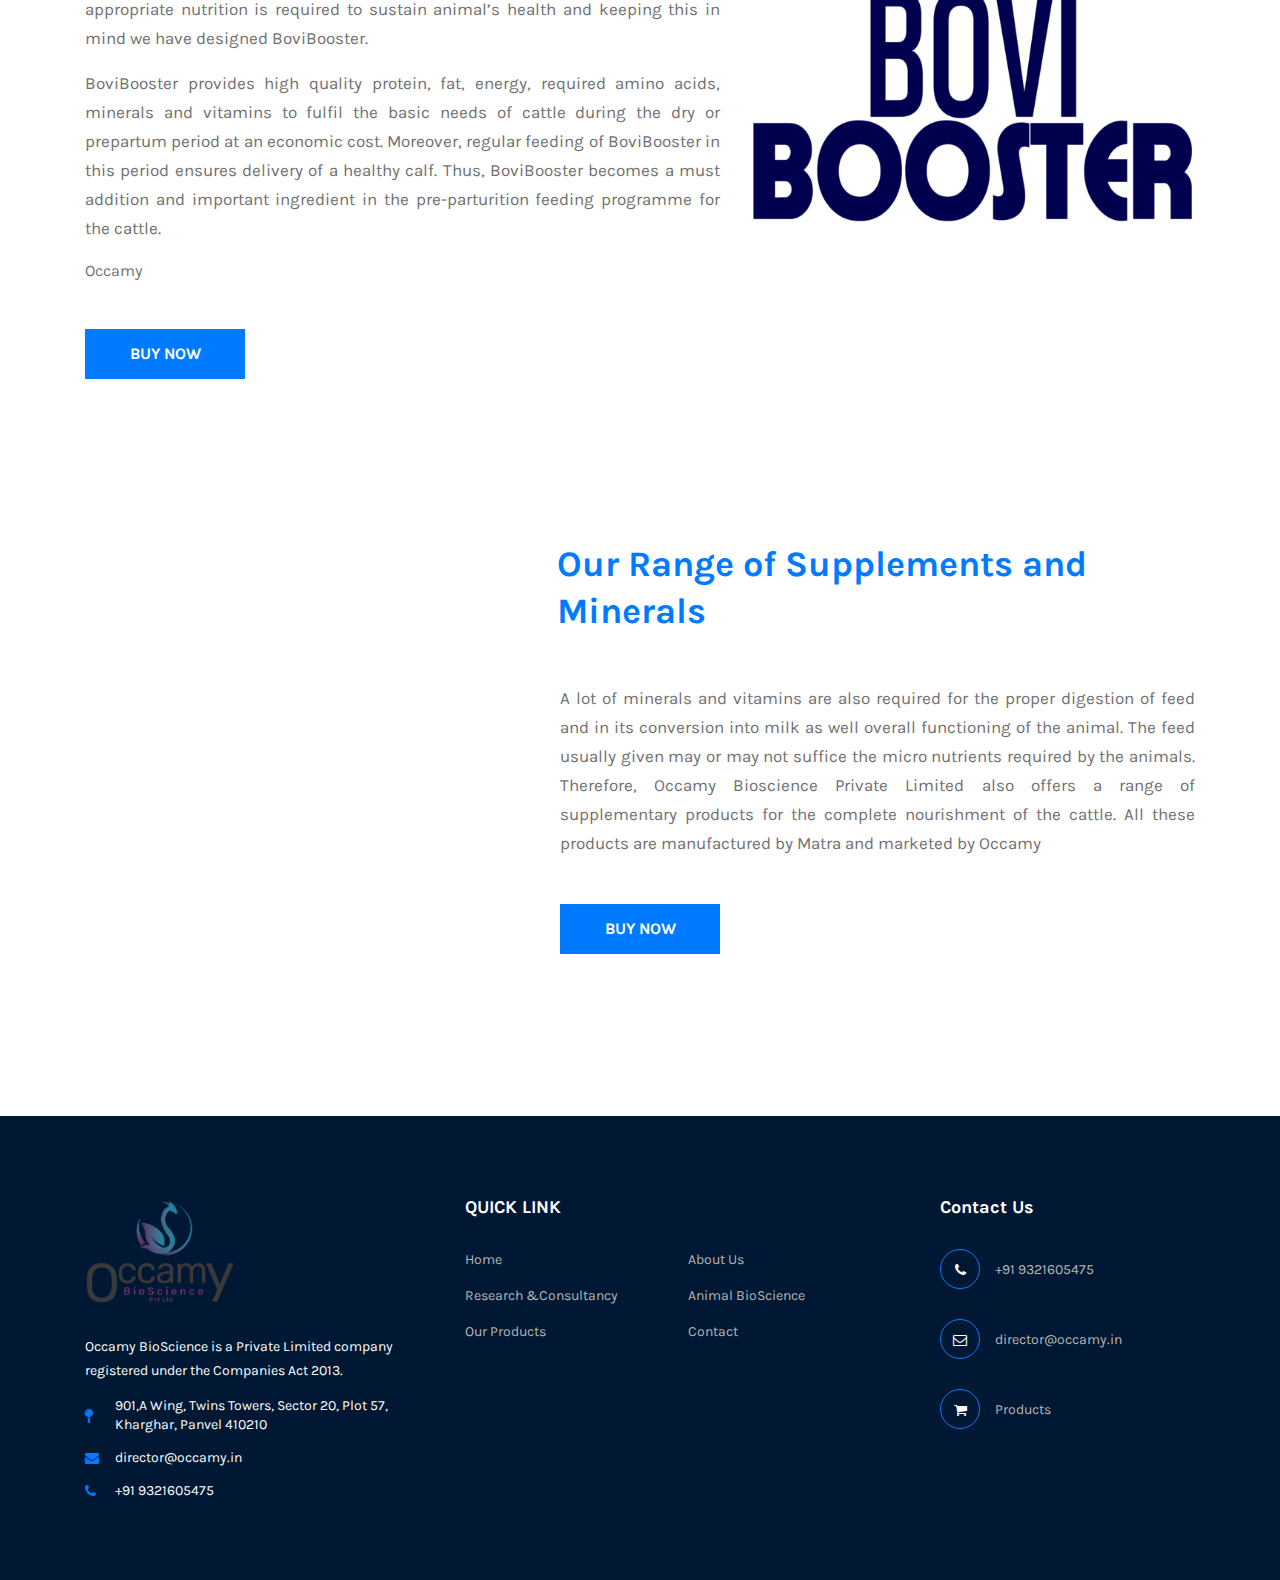
<file: products.html>
<!-- @format -->

<!DOCTYPE html>
<html lang="en">
  <head>
    <meta charset="UTF-8" />
    <meta name="description" content="" />
    <meta http-equiv="X-UA-Compatible" content="IE=edge" />
    <meta
      name="viewport"
      content="width=device-width, initial-scale=1, shrink-to-fit=no"
    />
    <!-- The above 4 meta tags *must* come first in the head; any other head content must come *after* these tags -->
    <!-- Title -->
    <title>OccamyBioScience Pvt. Ltd | Our Partners</title>
    <!-- Favicon -->
    <link rel="icon" href="img/core-img/favicon.png" />
    <!-- Core Stylesheet -->
    <link rel="stylesheet" href="style.css" />
    <style>
      .right-side-sticky{
      position: fixed;
      right:20px;

      top:80%;
      transform:rotate(0deg);
      font-size:30px;
      padding:15px;
      border-radius:2px;
      z-index: 10;
    }
    .icon_phone{
      color: #0f1112;
      font-size:30px;
    }
    @media only screen and (max-width: 600px) {
      .right-side-sticky{
      position: fixed;
      right:10px;

      top:80%;
      transform:rotate(0deg);
      font-size:30px;
      padding:15px;
      border-radius:2px;
      z-index: 10;
    }
        
    }

    </style>
  </head>

  <body>
 

    <!-- ##### Header Area Start ##### -->
    <header class="header-area">
      <!-- Top Header Area -->
      <div class="top-header-area">
        <div class="container">
          <div class="row">
            <div class="col-12">
              <div
                class="top-header-content d-flex align-items-center justify-content-between"
              >
                <!-- Top Header Content -->
                <div class="top-header-meta">
                  <p>
                    Welcome to <span>Occamy</span>, We are a team of Scientists
                    turned Entrepreneurs
                  </p>
                </div>
                <!-- Top Header Content -->
                <div class="top-header-meta text-right">
                  <a
                    href="#"
                    data-toggle="tooltip"
                    data-placement="bottom"
                    title="director@occamy.in"
                    ><i class="fa fa-envelope-o" aria-hidden="true"></i>
                    <span>Email: director@occamy.in</span></a
                  >
                  <a
                    href="#"
                    data-toggle="tooltip"
                    data-placement="bottom"
                    title="+91 9321605475"
                    ><i class="fa fa-phone" aria-hidden="true"></i>
                    <span>Call Us: +91 9321605475</span></a
                  >
                </div>
              </div>
            </div>
          </div>
        </div>
      </div>

      <!-- Navbar Area -->
      <div class="famie-main-menu">
        <div class="classy-nav-container breakpoint-off">
          <div class="container">
            <!-- Menu -->
            <nav class="classy-navbar justify-content-between" id="famieNav">
              <!-- Nav Brand -->
              <a href="index.html"  style="max-width: 100px;"class="nav-brand"
              ><img src="img/logo.png" alt=""
            /></a>
              <!-- Navbar Toggler -->
              <div class="classy-navbar-toggler">
                <span class="navbarToggler"
                  ><span></span><span></span><span></span
                ></span>
              </div>
              <!-- Menu -->
              <div class="classy-menu">
                <!-- Close Button -->
                <div class="classycloseIcon">
                  <div class="cross-wrap">
                    <span class="top"></span><span class="bottom"></span>
                  </div>
                </div>
                <!-- Navbar Start -->
                <div class="classynav">
                  <ul>
                    <li><a href="index.html">Home</a></li>
                    <li><a href="about.html">About Us</a></li>

                    <li>
                      <a href="Research and Consultancy.html"
                        >Research and Consultancy</a
                      >
                    </li>
                    <li><a href="cattle.html">Animal BioScience</a></li>

                    <li class="active">
                      <a href="products.html">Our Products</a>
                    </li>
                    <li><a href="contact.html">Contact</a></li>
                  </ul>
                  <!-- Search Icon -->
                  <!-- <div id="searchIcon">
                  <i class="icon_search" aria-hidden="true"></i>
                </div> -->
                  <!-- Cart Icon -->
                  <!-- <div id="cartIcon">
                  <a href="#">
                    <i class="icon_cart_alt" aria-hidden="true"></i>
                    <span class="cart-quantity">2</span>
                  </a>
                </div> -->
                </div>
                <!-- Navbar End -->
              </div>
            </nav>

            <!-- Search Form -->
            <div class="search-form">
              <form action="#" method="get">
                <input
                  type="search"
                  name="search"
                  id="search"
                  placeholder="Type keywords &amp; press enter..."
                />
                <button type="submit" class="d-none"></button>
              </form>
              <!-- Close Icon -->
              <div class="closeIcon">
                <i class="fa fa-times" aria-hidden="true"></i>
              </div>
            </div>
          </div>
        </div>
      </div>
    </header>
    <!-- ##### Header Area End ##### -->

    <!-- ##### Breadcrumb Area Start ##### -->
    <div
      class="breadcrumb-area bg-img jarallax"
      style="background-color: #007bff;     height: 120px;"
    >
      <div class="container h-100">
        <div class="row h-100 align-items-center">
          <div class="col-12">
            <div class="breadcrumb-text">
              <h2>Our Product Range</h2>
            </div>
          </div>
        </div>
      </div>
    </div>
    <div class="famie-breadcrumb">
      <div class="container">
        <nav aria-label="breadcrumb">
          <ol class="breadcrumb">
            <li class="breadcrumb-item">
              <a href="#"><i class="fa fa-home"></i> Home</a>
            </li>
            <li class="breadcrumb-item active" aria-current="page">
              Our Product Range
            </li>
          </ol>
        </nav>
      </div>
    </div>
    <!-- ##### Breadcrumb Area End ##### -->

    <!-- ##### product 1 ##### -->
    <section class="about-us-area">
      <div class="container">
        <div class="row align-items-center">
          <!-- About Us Content -->
          <div class="col-12 col-lg-5 desktophide">
            <div class="about-us-thumbnail mb-100">
              <img src="img/bg-img/NutriBooster_600x421.png" alt="" />
            </div>
          </div>
          <div class="col-12 col-lg-7">
            <div class="about-us-content mb-100">
              <!-- Section Heading -->
              <div class="section-heading">
                
                <h2><span>Nutri Booster</span></h2>
                <!-- <img src="img/core-img/decor.png" alt=""> -->
              </div>
              <p style="font-size: 17px; text-align: justify;
              text-justify: inter-word;">
                If you want to realize the complete productivity of your cattle,
                NutriBooster is the product for you. Fortified with bypass
                proteins and Methionine, a limiting amino acid, NutriBooster
                also contains a blend of probiotics thatimproves the digestion
                and wards off common infections.
              </p>
              <p style="font-size: 17px; text-align: justify;
              text-justify: inter-word;">
                NutriBooster can be started after calving and can be continued
                upto 6 months through the peak production period. It helps
                achieve the highest milk production thus increasing the overall
                productivity of the cattle.
              </p>
              <a href="contact.html" class="btn famie-btn mt-30">Buy Now</a>
            </div>
          </div>

          <!-- Famie Video Play -->
          <div class="col-12 col-lg-5 hide">
            <div class="about-us-thumbnail mb-100">
              <img src="img/bg-img/NutriBooster_600x421.png" alt="" />
            </div>
          </div>
        </div>
      </div>
    </section>
    <!-- ##### prodcut 1  End ##### -->
    <!-- prodcut 2-->

    <section class="about-us-area">
      <div class="container">
        <div class="row align-items-center">
          <!-- product imag -->
          <div class="col-12 col-lg-5">
            <div class="about-us-thumbnail mb-100">
              <img src="img/bg-img/BoosterPlus_600x421.png" alt="" />
            </div>
          </div>

          <!-- About product -->
          <div class="col-12 col-lg-7">
            <div class="about-us-content mb-100">
              <!-- Section Heading -->
              <div class="section-heading">
            
                <h2><span>Booster Plus </span></h2>
                <!-- <img src="img/core-img/decor.png" alt=""> -->
              </div>
              <p style="font-size: 17px; text-align: justify;
              text-justify: inter-word;">
                After 6 months, the productivity of the animal is in the
                declining phase and it is prudent to switch a less expensive,
                but more balanced feed. The animals develop a need for micro and
                macro nutrients. At this time BoosterPlus is the product of
                choice.
              </p>
              <p style="font-size: 17px; text-align: justify;
              text-justify: inter-word;">
                Added with vitamins, minerals, bypass fat and bypass protein,
                BoosterPlus also ensures digestion due to its unique probiotic
                formula. Use of BoosterPlus ensures extended milking capacity at
                this time thus helping getting more milk out of the animal for
                longer periods.
              </p>
              <a href="contact.html" class="btn famie-btn mt-30">Buy Now</a>
            </div>
          </div>

          <!-- Famie Video Play -->
        </div>
      </div>
    </section>

    <!--product 2 end-->

    <!-- product 3 -->
    <section class="about-us-area">
      <div class="container">
        <div class="row align-items-center">
          <div class="col-12 col-lg-5 desktophide">
            <div class="about-us-thumbnail mb-100">
              <img src="img/bg-img/BoviBooster_600x421.png" alt="" />
            </div>
          </div>
          <!-- About Us Content -->
          <div class="col-12 col-lg-7">
            <div class="about-us-content mb-100">
              <!-- Section Heading -->
              <div class="section-heading">
        
                <h2><span>Bovi Booster</span></h2>
                <!-- <img src="img/core-img/decor.png" alt=""> -->
              </div>
              <p style="font-size: 17px; text-align: justify;
              text-justify: inter-word;">
                Addressing the need of theless milking, non-milking and/or
                pregnant animals Occamy BioScience has made a product for the
                animals in this category. These animals have nutrient
                requirements that are specific and different. In these times,
                appropriate nutrition is required to sustain animal’s health and
                keeping this in mind we have designed BoviBooster.
              </p>
              <p style="font-size: 17px; text-align: justify;
              text-justify: inter-word;">
                BoviBooster provides high quality protein, fat, energy, required
                amino acids, minerals and vitamins to fulfil the basic needs of
                cattle during the dry or prepartum period at an economic cost.
                Moreover, regular feeding of BoviBooster in this period ensures
                delivery of a healthy calf. Thus, BoviBooster becomes a must
                addition and important ingredient in the pre-parturition feeding
                programme for the cattle.
              </p>
              Occamy
              </p>
              <a href="contact.html" class="btn famie-btn mt-30">Buy Now</a>
            </div>
          </div>

          <!-- Famie Video Play -->
          <div class="col-12 col-lg-5 hide">
            <div class="about-us-thumbnail mb-100">
              <img src="img/bg-img/BoviBooster_600x421.png" alt="" />
            </div>
          </div>
        </div>
      </div>
    </section>


    <section class="about-us-area">
      <div class="container">
        <div class="row align-items-center " >
          <!-- About Us Content -->
          <div class="col-12 col-lg-5">
            <div class="col-8">
              <div class="single-farming-practice-area mb-50 wow fadeInUp" data-wow-delay="100ms" style="visibility: visible; animation-delay: 100ms; animation-name: fadeInUp;">
                <!-- Thumbnail -->
                <div class="farming-practice-thumbnail">
                  <img src="img/bg-img/Matra_Cal_Pro_Max_1_500x205.jpg" alt="">
                </div>
                <!-- Content -->
                
              </div>
            </div>
    
            <!-- Single Farming Practice Area -->
            <div class="col-8">
              <div class="single-farming-practice-area mb-50 wow fadeInUp" data-wow-delay="200ms" style="visibility: visible; animation-delay: 200ms; animation-name: fadeInUp;">
                <!-- Thumbnail -->
                <div class="farming-practice-thumbnail">
                  <img src="img/bg-img/Matra_CalMax_500x205.jpg" alt="">
                </div>
                <!-- Content -->
                
              </div>
            </div>
    
            <!-- Single Farming Practice Area -->
            <div class="col-8">
              <div class="single-farming-practice-area mb-50 wow fadeInUp" data-wow-delay="300ms" style="visibility: visible; animation-delay: 300ms; animation-name: fadeInUp;">
                <!-- Thumbnail -->
                <div class="farming-practice-thumbnail">
                  <img src="img/bg-img/MatraVAM_500x205.jpg" alt="">
                </div>
                <!-- Content -->
                
              </div>
            </div>
            <div class="col-8">
              <div class="single-farming-practice-area mb-50 wow fadeInUp" data-wow-delay="300ms" style="visibility: visible; animation-delay: 300ms; animation-name: fadeInUp;">
                <!-- Thumbnail -->
                <div class="farming-practice-thumbnail">
                  <img src="img/bg-img/MatraVitaMin_500x205.jpg" alt="">
                </div>
                <!-- Content -->
                
              </div>
            </div>
          </div>
          <div class="col-12 col-lg-7">
            <div class="about-us-content mb-100">
              <!-- Section Heading -->
              <div class="section-heading">
        
                <h2><span>Our Range of Supplements and Minerals</span></h2>
                <!-- <img src="img/core-img/decor.png" alt=""> -->
              </div>
            
              <p style="font-size: 17px; text-align: justify;
              text-justify: inter-word;">
                A lot of minerals and vitamins are also required for the proper
                digestion of feed and in its conversion into milk as well
                overall functioning of the animal. The feed usually given may or
                may not suffice the micro nutrients required by the animals.
                Therefore, Occamy Bioscience Private Limited also offers a range
                of supplementary products for the complete nourishment of the
                cattle. All these products are manufactured by Matra and
                marketed by Occamy
              </p>
              <a href="contact.html" class="btn famie-btn mt-30">Buy Now</a>
            </div>
          </div>

          <!-- Famie Video Play -->
        
        </div>
      </div>
    </section>
    <div class="container">
      

      <div class="row">

        <!-- Single Farming Practice Area -->
       

      </div>
    </div>


    <!--product 3 end-->

   <!--  <section>
      <div class="containe">
        <div class="row">
          <div class="col" style="display: flex; text-align: center">
            <h1>the mantra products shuld be ad heree</h1>
          </div>
        </div>
      </div>
    </section> -->

    <!-- ##### Footer Area Start ##### -->
    <footer class="footer-area">
      <!-- Main Footer Area -->
      <div
        class="main-footer bg-img bg-overlay section-padding-80-0"
        style="background-color: #007bff"
      >
        <div class="container">
          <div class="row">
            <!-- Single Footer Widget Area -->
            <div class="col-12 col-sm-6 col-lg-4">
              <div class="footer-widget mb-80">
                <a href="#" class="foo-logo d-block mb-30"
                  ><img src="img/logo.png" style="max-width:150px" alt=""
                /></a>
                <p>
                  Occamy BioScience is a Private Limited company registered under
                  the Companies Act 2013.
                </p>
                <div class="contact-info">
                  <p>
                    <i class="fa fa-map-pin" aria-hidden="true"></i
                    ><span
                      >901,A Wing, Twins Towers, Sector 20, Plot 57, Kharghar,
                      Panvel 410210</span
                    >
                  </p>
                  <p>
                    <i class="fa fa-envelope" aria-hidden="true"></i
                    ><span>director@occamy.in</span>
                  </p>
                  <p>
                    <i class="fa fa-phone" aria-hidden="true"></i
                    ><span>+91 9321605475</span>
                  </p>
                </div>
              </div>
            </div>

            <!-- Single Footer Widget Area -->
            <div class="col-12 col-sm-6 col-lg-5">
              <div class="footer-widget mb-80">
                <h5 class="widget-title">QUICK LINK</h5>
                <!-- Footer Widget Nav -->
                <nav class="footer-widget-nav">
                  <ul>
                    <li class="active"><a href="index.html">Home</a></li>
                    <li><a href="about.html">About Us</a></li>

                    <li>
                      <a href="Research and Consultancy.html"
                        >Research &Consultancy</a
                      >
                    </li>
                    <li><a href="cattle.html">Animal BioScience</a></li>

                    <li>
                      <a href="products.html">Our Products</a>
                    </li>
                    <li><a href="contact.html">Contact</a></li>
                  </ul>
                </nav>
              </div>
            </div>

            <!-- Single Footer Widget Area -->
            <div class="col-12 col-sm-6 col-lg-3">
              <div class="footer-widget mb-80">
                <h5 class="widget-title">Contact Us</h5>
                <!-- Footer Social Info -->
                <div class="footer-social-info">
                  <a href="#">
                    <i class="fa fa-phone" aria-hidden="true"></i>
                    <span>+91 9321605475</span>
                  </a>
                  <a href="#">
                    <i class="fa fa-envelope-o" aria-hidden="true"></i>
                    <span>director@occamy.in</span>
                  </a>
                  <a href="products.html">
                    <i class="fa fa-shopping-cart" aria-hidden="true"></i>
                    <span>Products</span>
                  </a>
                </div>
              </div>
            </div>

            <!-- Single Footer Widget Area -->
           
          </div>
        </div>
      </div>

      <!-- Copywrite Area  -->
      <!-- <div class="copywrite-area">
        <div class="container">
          <div class="copywrite-text">
            <div class="row align-items-center">
              <div class="col-md-4"></div>
              <div class="col-md-8">
                <div class="footer-nav">
                  <nav>
                    <ul>
                      <li><a href="index.html">Home</a></li>
                      <li><a href="about.html">About</a></li>
                      <li><a href="cattle.html">Services</a></li>
                      <li><a href="our-partners.html">Our Partners</a></li>
                      <li><a href="testimonials.html">Testimonials</a></li>
                      <li><a href="contact.html">Contact</a></li>
                    </ul>
                  </nav>
                </div>
              </div>
            </div>
          </div>
        </div>
      </div> -->
    </footer>
    <div class="right-side-sticky" id = "computer">
      <button style=" border-radius:50%; background-color:#007bff;border:none;padding:10px;"><a href="contact.html"><div  class="contact-icon">
        <i style ="color:white"class="icon_phone"></i>
      </div></button>
      
      
    </div>
    <!-- ##### Footer Area End ##### -->

    <!-- ##### All Javascript Files ##### -->
    <!-- jquery 2.2.4  -->
    <script src="js/jquery.min.js"></script>
    <!-- Popper js -->
    <script src="js/popper.min.js"></script>
    <!-- Bootstrap js -->
    <script src="js/bootstrap.min.js"></script>
    <!-- Owl Carousel js -->
    <script src="js/owl.carousel.min.js"></script>
    <!-- Classynav -->
    <script src="js/classynav.js"></script>
    <!-- Wow js -->
    <script src="js/wow.min.js"></script>
    <!-- Sticky js -->
    <script src="js/jquery.sticky.js"></script>
    <!-- Magnific Popup js -->
    <script src="js/jquery.magnific-popup.min.js"></script>
    <!-- Scrollup js -->
    <script src="js/jquery.scrollup.min.js"></script>
    <!-- Jarallax js -->
    <script src="js/jarallax.min.js"></script>
    <!-- Jarallax Video js -->
    <script src="js/jarallax-video.min.js"></script>
    <!-- Active js -->
    <script src="js/active.js"></script>
  </body>
</html>
</file>
<file: style.css>
/**
 * /* ***** Master Stylesheet *****
 *
 * @format
 */

/* :: 1.0 Import Fonts */
@import url("https://fonts.googleapis.com/css?family=Karla:400,700");
/* :: 2.0 Import All CSS Plugins */
@import url(css/bootstrap.min.css);
@import url(css/classy-nav.css);
@import url(css/font-awesome.min.css);
@import url(css/owl.carousel.min.css);
@import url(css/animate.css);
@import url(css/style.css);
@import url(css/magnific-popup.css);
* {
  margin: 0;
  padding: 0;
}

body {
  font-family: "Karla", sans-serif;
  color: #707070;
}

h1,
h2,
h3,
h4,
h5,
h6 {
  font-family: "Karla", sans-serif;
  color: #303030;
  line-height: 1.3;
  font-weight: 700;
}

p {
  font-family: "Karla", sans-serif;
  color: #707070;
  font-size: 14px;
  line-height: 1.7;
  font-weight: 400;
}

a,
a:focus,
a:hover {
  -webkit-transition-duration: 500ms;
  -o-transition-duration: 500ms;
  transition-duration: 500ms;
  text-decoration: none;
  outline: 0 solid transparent;
  color: #707070;
  font-weight: 700;
  font-size: 14px;
  font-family: "Karla", sans-serif;
}

ul {
  margin: 0;
}
ul li {
  list-style: none;
}

img {
  height: auto;
  max-width: 100%;
}

.m-bg-img {
  background-position: center center;

  background-repeat: no-repeat;
}

.bg-img {
  background-position: center center;
  background-size: cover;
  background-repeat: no-repeat;
}

.bg-white {
  background-color: #ffffff !important;
}

.bg-dark {
  background-color: #0f1112 !important;
}

.bg-transparent {
  background-color: transparent !important;
}

.bg-gray {
  background-color: #f2f4f5;
}

.font-bold {
  font-weight: 700;
}

.font-light {
  font-weight: 300;
}
.m-bg-overlay {
  position: relative;
  z-index: 2;
  background-position: center center;
}
.m-bg-overlay::after {
  background-color: rgba(0, 0, 0, 0.8);
  position: absolute;
  z-index: -1;
  top: 0;
  left: 0;
  width: 100%;
  height: 100%;
  content: "";
}

.bg-overlay {
  position: relative;
  z-index: 2;
  background-position: center center;
  background-size: cover;
}
.bg-overlay::after {
  background-color: rgba(0, 0, 0, 0.8);
  position: absolute;
  z-index: -1;
  top: 0;
  left: 0;
  width: 100%;
  height: 100%;
  content: "";
}

.bg-fixed {
  background-attachment: fixed !important;
}

input:focus {
  outline-style: none;
  box-shadow: none;
  border-color: transparent;
}

.jarallax {
  position: relative;
  z-index: 0;
}

.jarallax > .jarallax-img {
  position: absolute;
  object-fit: cover;
  /* support for plugin https://github.com/bfred-it/object-fit-images */
  font-family: "object-fit: cover;";
  top: 0;
  left: 0;
  width: 100%;
  height: 100%;
  z-index: -1;
}

.mt-15 {
  margin-top: 15px !important;
}

.mt-30 {
  margin-top: 30px !important;
}

.mt-50 {
  margin-top: 50px !important;
}

.mt-70 {
  margin-top: 70px !important;
}

.mt-100 {
  margin-top: 100px !important;
}

.mb-15 {
  margin-bottom: 15px !important;
}

.mb-30 {
  margin-bottom: 30px !important;
}

.mb-50 {
  margin-bottom: 50px !important;
}

.mb-70 {
  margin-bottom: 70px !important;
}

.mb-80 {
  margin-bottom: 80px !important;
}

.mb-100 {
  margin-bottom: 100px !important;
}

.ml-15 {
  margin-left: 15px !important;
}

.ml-30 {
  margin-left: 30px !important;
}

.ml-50 {
  margin-left: 50px !important;
}

.mr-15 {
  margin-right: 15px !important;
}

.mr-30 {
  margin-right: 30px !important;
}

.mr-50 {
  margin-right: 50px !important;
}

.p-15 {
  padding: 15px !important;
}

.p-30 {
  padding: 30px !important;
}

.p-50 {
  padding: 50px !important;
}

.pb-70 {
  padding-bottom: 70px !important;
}

.px-30 {
  padding-left: 30px !important;
  padding-right: 30px !important;
}

.pt-30 {
  padding-top: 30px;
}

.section-padding-100 {
  padding-top: 100px;
  padding-bottom: 100px;
}

.section-padding-100-0 {
  padding-top: 100px;
  padding-bottom: 0;
}

.section-padding-0-100 {
  padding-top: 0;
  padding-bottom: 100px;
}

.section-padding-100-50 {
  padding-top: 100px;
  padding-bottom: 50px;
}

.section-padding-80-0 {
  padding-top: 80px;
  padding-bottom: 0;
}

.preloader {
  background-color: #007bff;
  width: 100%;
  height: 100%;
  position: fixed;
  top: 0;
  left: 0;
  right: 0;
  z-index: 99999;
}

.spinner {
  width: 60px;
  height: 60px;
  background-color: #ffffff;
  border-radius: 100%;
  -webkit-animation: sk-scaleout 1s infinite ease-in-out;
  animation: sk-scaleout 1s infinite ease-in-out;
}

@-webkit-keyframes sk-scaleout {
  0% {
    -webkit-transform: scale(0);
    -ms-transform: scale(0);
    transform: scale(0);
  }
  100% {
    -webkit-transform: scale(1);
    -ms-transform: scale(1);
    transform: scale(1);
    opacity: 0;
  }
}
@keyframes sk-scaleout {
  0% {
    -webkit-transform: scale(0);
    -ms-transform: scale(0);
    transform: scale(0);
  }
  100% {
    -webkit-transform: scale(1);
    -ms-transform: scale(1);
    transform: scale(1);
    opacity: 0;
  }
}
.section-heading {
  position: relative;
  z-index: 1;
  margin-bottom: 50px;
}
.section-heading p {
  font-size: 14px;
  letter-spacing: 2px;
  text-transform: uppercase;
  margin-bottom: 0;
}
.section-heading h2 {
  margin-bottom: 10px;
  font-size: 36px;
  margin-left: -3px;
}
@media only screen and (min-width: 992px) and (max-width: 1199px) {
  .section-heading h2 {
    font-size: 30px;
  }
}
@media only screen and (min-width: 768px) and (max-width: 991px) {
  .section-heading h2 {
    font-size: 30px;
  }
}
.section-heading h2 span {
  color: #007bff;
}
@media only screen and (max-width: 767px) {
  .section-heading h2 {
    font-size: 24px;
  }
}
.section-heading.white h2,
.section-heading.white p {
  color: #ffffff;
}
.section-heading.white h2 span,
.section-heading.white p span {
  color: #ffffff;
}

#scrollUp {
  background-color: #007bff;
  border-radius: 0;
  bottom: 50px;
  color: #ffffff;
  font-size: 14px;
  height: 40px;
  line-height: 42px;
  right: 50px;
  text-align: center;
  width: 40px;
  border-radius: 0%;
  -webkit-transition-duration: 500ms;
  -o-transition-duration: 500ms;
  transition-duration: 500ms;
  box-shadow: 0 0 20px 0 rgba(0, 0, 0, 0.15);
}
#scrollUp:hover,
#scrollUp:focus {
  background-color: #0f1112;
  color: #ffffff;
}
@media only screen and (max-width: 767px) {
  #scrollUp {
    bottom: 30px;
    right: 30px;
    line-height: 32px;
    width: 30px;
    height: 30px;
  }
}

.famie-btn {
  background-color: #007bff;
  -webkit-transition-duration: 500ms;
  -o-transition-duration: 500ms;
  transition-duration: 500ms;
  position: relative;
  z-index: 1;
  display: inline-block;
  min-width: 160px;
  height: 50px;
  color: #ffffff;
  border-radius: 0;
  padding: 0 30px;
  font-size: 16px;
  line-height: 48px;
  font-weight: 700;
  text-transform: uppercase;
}
.famie-btn:hover,
.famie-btn:focus {
  font-size: 16px;
  font-weight: 700;
  background-color: #0f1112;
  color: #ffffff;
  box-shadow: none;
}

.checkout-btn {
  height: 36px;
  line-height: 36px;
  font-size: 14px;
  border-radius: 3px;
}
.checkout-btn:hover,
.checkout-btn:focus {
  font-size: 14px;
  font-weight: 700;
}

.top-header-area {
  position: relative;
  z-index: 1;
  width: 100%;
  background-color: #f2f4f5;
}

.top-header-content {
  position: relative;
  z-index: 1;
  width: 100%;
  height: 40px;
  background-color: #f2f4f5;
}
@media only screen and (max-width: 767px) {
  .top-header-content {
    -ms-flex-wrap: wrap;
    flex-wrap: wrap;
  }
}
@media only screen and (min-width: 768px) and (max-width: 991px) {
  .top-header-content {
    height: auto;
    padding: 15px 0;
  }
}
@media only screen and (max-width: 767px) {
  .top-header-content {
    height: auto;
    padding: 10px 0;
  }
}
.top-header-content .top-header-meta {
  position: relative;
  z-index: 1;
  -webkit-box-flex: 0;
  -ms-flex: 0 0 50%;
  flex: 0 0 50%;
  max-width: 50%;
  width: 50%;
}
.top-header-content .top-header-meta p {
  margin-bottom: 0;
  font-size: 12px;
}
.top-header-content .top-header-meta p span {
  color: #007bff;
}
@media only screen and (max-width: 767px) {
  .top-header-content .top-header-meta p {
    font-size: 11px;
  }
}
.top-header-content .top-header-meta a {
  font-size: 12px;
  color: #707070;
  font-weight: 400;
}
@media only screen and (min-width: 768px) and (max-width: 991px) {
  .top-header-content .top-header-meta a {
    font-size: 16px;
  }
}
@media only screen and (max-width: 767px) {
  .top-header-content .top-header-meta a {
    font-size: 16px;
  }
}
@media only screen and (min-width: 768px) and (max-width: 991px) {
  .top-header-content .top-header-meta a span {
    display: none;
  }
}
@media only screen and (max-width: 767px) {
  .top-header-content .top-header-meta a span {
    display: none;
  }
}
.top-header-content .top-header-meta a:first-child {
  margin-right: 30px;
}
.top-header-content .top-header-meta a:focus,
.top-header-content .top-header-meta a:hover {
  color: #007bff;
}

.header-area {
  position: relative;
  z-index: 1000;
  width: 100%;
}
.header-area .famie-main-menu {
  position: relative;
  width: 100%;
}
.header-area .famie-main-menu .classy-nav-container {
  position: relative;
  z-index: 1;
}
.header-area .famie-main-menu .classy-nav-container .container {
  position: relative;
  z-index: 1;
}
.header-area .famie-main-menu .classy-navbar {
  padding: 0;
  height: 80px;
}
@media only screen and (min-width: 768px) and (max-width: 991px) {
  .header-area .famie-main-menu .classy-navbar {
    height: 70px;
  }
}
@media only screen and (max-width: 767px) {
  .header-area .famie-main-menu .classy-navbar {
    height: 70px;
  }
}
.header-area .famie-main-menu .classy-navbar .nav-brand {
  max-width: 150px;
}
@media only screen and (min-width: 992px) and (max-width: 1199px) {
  .header-area .famie-main-menu .classy-navbar .nav-brand {
    max-width: 120px;
  }
}
@media only screen and (max-width: 767px) {
  .header-area .famie-main-menu .classy-navbar .nav-brand {
    max-width: 110px;
  }
}
.header-area .famie-main-menu .classy-navbar .classynav ul li a {
  font-weight: 400;
  text-transform: uppercase;
  font-size: 14px;
  color: #303030;
}
.header-area .famie-main-menu .classy-navbar .classynav ul li a:focus,
.header-area .famie-main-menu .classy-navbar .classynav ul li a:hover {
  color: #007bff;
}
.header-area .famie-main-menu .classy-navbar .classynav ul li ul li a {
  text-transform: capitalize;
  padding: 0 20px;
  font-size: 14px;
  color: #0f1112;
  line-height: 34px;
  height: 35px;
}
@media only screen and (min-width: 768px) and (max-width: 991px) {
  .header-area .famie-main-menu .classy-navbar .classynav ul li ul li a {
    color: #707070;
  }
}
@media only screen and (max-width: 767px) {
  .header-area .famie-main-menu .classy-navbar .classynav ul li ul li a {
    color: #707070;
  }
}
.header-area .famie-main-menu .classy-navbar .classynav ul li ul li a::after {
  color: #0f1112;
}
.header-area .famie-main-menu .classy-navbar .classynav ul li ul li a:focus,
.header-area .famie-main-menu .classy-navbar .classynav ul li ul li a:hover {
  color: #007bff;
}
.header-area .famie-main-menu .classy-navbar .classynav ul li.active a {
  color: #007bff;
}
.header-area .is-sticky .famie-main-menu {
  z-index: 9999;
  box-shadow: 0 5px 50px 0 rgba(0, 0, 0, 0.2);
}
.header-area #searchIcon {
  position: relative;
  z-index: 1;
  color: #303030;
  margin: 0 25px;
  cursor: pointer;
  -webkit-transition-duration: 500ms;
  -o-transition-duration: 500ms;
  transition-duration: 500ms;
  display: inline-block;
}
.header-area #searchIcon:focus,
.header-area #searchIcon:hover {
  color: #007bff;
}
.header-area #cartIcon {
  position: relative;
  z-index: 1;
  display: inline-block;
}
.header-area #cartIcon a {
  display: inline-block;
  font-size: 18px;
}
.header-area #cartIcon a span {
  position: absolute;
  top: -5px;
  right: -5px;
  z-index: 9;
  display: block;
  width: 15px;
  height: 15px;
  border-radius: 50%;
  background-color: #007bff;
  color: #ffffff;
  font-size: 10px;
  text-align: center;
  line-height: 15px;
}

.search-form {
  -webkit-transition-duration: 500ms;
  -o-transition-duration: 500ms;
  transition-duration: 500ms;
  position: absolute;
  width: 500px;
  background-color: #ffffff;
  z-index: 1;
  right: 0;
  bottom: -70px;
  height: 50px;
  opacity: 0;
  visibility: hidden;
  box-shadow: 0 2px 15px 0 rgba(0, 0, 0, 0.15);
}
@media only screen and (max-width: 767px) {
  .search-form {
    width: 280px;
    right: 15px;
  }
}
@media only screen and (min-width: 576px) and (max-width: 767px) {
  .search-form {
    width: 320px;
    right: 0;
  }
}
.search-form input {
  width: 100%;
  height: 50px;
  border-radius: 0;
  border: none;
  padding: 15px;
  font-size: 12px;
  font-style: italic;
}
.search-form .closeIcon {
  position: absolute;
  z-index: 99;
  top: 0;
  right: 15px;
  font-size: 12px;
  color: #707070;
  width: auto;
  height: 16px;
  line-height: 16px;
  top: 50%;
  margin-top: -8px;
  cursor: pointer;
}
.search-form .closeIcon:hover {
  color: #007bff;
}
.search-form.search-active {
  opacity: 1;
  visibility: visible;
  bottom: -55px;
}

@media only screen and (min-width: 768px) and (max-width: 991px) {
  .classynav {
    padding-bottom: 70px;
  }
}
@media only screen and (max-width: 767px) {
  .classynav {
    padding-bottom: 70px;
  }
}
@media only screen and (min-width: 768px) and (max-width: 991px) {
  .classynav > ul {
    padding-bottom: 20px;
  }
}
@media only screen and (max-width: 767px) {
  .classynav > ul {
    padding-bottom: 20px;
  }
}

.hero-area {
  position: relative;
  z-index: 1;
  width: 100%;
}

.single-welcome-slides {
  width: 100%;
  height: 800px;
  position: relative;
  z-index: 1;
}
@media only screen and (min-width: 992px) and (max-width: 1199px) {
  .single-welcome-slides {
    height: 550px;
  }
}
@media only screen and (min-width: 768px) and (max-width: 991px) {
  .single-welcome-slides {
    height: 600px;
  }
}
@media only screen and (max-width: 767px) {
  .single-welcome-slides {
    height: 600px;
  }
}
@media only screen and (min-width: 480px) and (max-width: 767px) {
  .single-welcome-slides {
    height: 450px;
  }
}
.single-welcome-slides .welcome-content {
  position: relative;
  z-index: 1;
}
.single-welcome-slides .welcome-content h2 {
  font-size: 50px;
  text-transform: capitalize;
  color: #ffffff;
}
@media only screen and (min-width: 768px) and (max-width: 991px) {
  .single-welcome-slides .welcome-content h2 {
    font-size: 42px;
  }
}
@media only screen and (max-width: 767px) {
  .single-welcome-slides .welcome-content h2 {
    font-size: 30px;
  }
}
.single-welcome-slides .welcome-content p {
  color: #ffffff;
}

.breadcrumb-area {
  position: relative;
  z-index: 1;
  width: 100%;
  height: 300px;
}
@media only screen and (min-width: 992px) and (max-width: 1199px) {
  .breadcrumb-area {
    height: 240px;
  }
}
@media only screen and (min-width: 768px) and (max-width: 991px) {
  .breadcrumb-area {
    height: 200px;
  }
}
@media only screen and (max-width: 767px) {
  .breadcrumb-area {
    height: 150px;
  }
}
.breadcrumb-area .breadcrumb-text {
  position: relative;
  z-index: 1;
  text-align: center;
}
.breadcrumb-area .breadcrumb-text h2 {
  color: #ffffff;
  text-transform: uppercase;
  margin-bottom: 0;
  font-size: 40px;
}
@media only screen and (max-width: 767px) {
  .breadcrumb-area .breadcrumb-text h2 {
    font-size: 24px;
  }
}

.famie-breadcrumb {
  position: relative;
  z-index: 1;
  padding-top: 48px;
  padding-bottom: 48px;
}
.famie-breadcrumb .breadcrumb {
  padding: 0;
  margin-bottom: 0;
  background-color: transparent;
  border-radius: 0;
}
.famie-breadcrumb .breadcrumb .breadcrumb-item {
  color: #707070;
  font-size: 16px;
  font-weight: 400;
}
@media only screen and (min-width: 992px) and (max-width: 1199px) {
  .famie-breadcrumb .breadcrumb .breadcrumb-item {
    font-size: 14px;
  }
}
@media only screen and (min-width: 768px) and (max-width: 991px) {
  .famie-breadcrumb .breadcrumb .breadcrumb-item {
    font-size: 14px;
  }
}
@media only screen and (max-width: 767px) {
  .famie-breadcrumb .breadcrumb .breadcrumb-item {
    font-size: 12px;
  }
}
.famie-breadcrumb .breadcrumb .breadcrumb-item a {
  color: #303030;
  font-size: 16px;
  font-weight: 400;
}
@media only screen and (min-width: 992px) and (max-width: 1199px) {
  .famie-breadcrumb .breadcrumb .breadcrumb-item a {
    font-size: 14px;
  }
}
@media only screen and (min-width: 768px) and (max-width: 991px) {
  .famie-breadcrumb .breadcrumb .breadcrumb-item a {
    font-size: 14px;
  }
}
@media only screen and (max-width: 767px) {
  .famie-breadcrumb .breadcrumb .breadcrumb-item a {
    font-size: 12px;
  }
}
.famie-breadcrumb .breadcrumb .breadcrumb-item a:hover,
.famie-breadcrumb .breadcrumb .breadcrumb-item a:focus {
  font-weight: 400;
  color: #007bff;
}
.famie-breadcrumb .breadcrumb-item + .breadcrumb-item::before {
  content: "\f105";
  font-family: "FontAwesome";
  color: #707070;
}

.benefits-thumbnail {
  position: relative;
  z-index: 1;
}
.benefits-thumbnail img {
  border-radius: 3px;
}

.single-benefits-area {
  position: relative;
  z-index: 1;
  text-align: center;
}
.single-benefits-area img {
  margin-bottom: 20px;
}
.single-benefits-area h5 {
  margin-bottom: 0;
}
@media only screen and (min-width: 992px) and (max-width: 1199px) {
  .single-benefits-area h5 {
    font-size: 18px;
  }
}

.famie-video-play {
  position: relative;
  z-index: 1;
  border-radius: 50%;
}
.famie-video-play::after {
  position: absolute;
  content: "";
  width: 100%;
  height: 100%;
  border-radius: 50%;
  background-color: rgba(0, 0, 0, 0.3);
  z-index: 2;
  top: 0;
  left: 0;
}
.famie-video-play img {
  border-radius: 50%;
}
.famie-video-play .play-icon {
  position: absolute;
  font-size: 40px;
  color: #fff;
  top: 50%;
  left: 50%;
  -webkit-transform: translate(-50%, -50%);
  -ms-transform: translate(-50%, -50%);
  transform: translate(-50%, -50%);
  z-index: 99;
}

.services-area {
  position: relative;
  z-index: 1;
  background-color: #f2f4f5;
}
.services-area .services-thumbnail {
  -webkit-box-flex: 0;
  -ms-flex: 0 0 40%;
  flex: 0 0 40%;
  max-width: 40%;
  width: 40%;
}
@media only screen and (max-width: 767px) {
  .services-area .services-thumbnail {
    height: 300px;
    -webkit-box-flex: 0;
    -ms-flex: 0 0 100%;
    flex: 0 0 100%;
    max-width: 100%;
    width: 100%;
  }
}
.services-area .services-content {
  -webkit-box-flex: 0;
  -ms-flex: 0 0 60%;
  flex: 0 0 60%;
  max-width: 60%;
  width: 60%;
  padding-right: 10% !important;
}
@media only screen and (min-width: 992px) and (max-width: 1199px) {
  .services-area .services-content {
    padding-right: 48px !important;
  }
}
@media only screen and (min-width: 768px) and (max-width: 991px) {
  .services-area .services-content {
    padding-right: 48px !important;
  }
}
@media only screen and (max-width: 767px) {
  .services-area .services-content {
    -webkit-box-flex: 0;
    -ms-flex: 0 0 100%;
    flex: 0 0 100%;
    max-width: 100%;
    width: 100%;
  }
}

.single-service-area {
  position: relative;
  z-index: 1;
}
.single-service-area .service-title img {
  margin-right: 15px;
}
.single-service-area .service-title h5 {
  margin-bottom: 0;
  -webkit-transition-duration: 500ms;
  -o-transition-duration: 500ms;
  transition-duration: 500ms;
}
.single-service-area:focus .service-title h5,
.single-service-area:hover .service-title h5 {
  color: #007bff;
}

.newsletter-area form {
  position: relative;
  z-index: 1;
}
.newsletter-area form .form-control {
  background-color: #ffffff;
}
.newsletter-area form button.famie-btn {
  position: absolute;
  top: 0;
  right: 0;
  z-index: 10;
  width: 170px;
  height: 48px;
  background-color: #007bff;
  cursor: pointer;
}
@media only screen and (max-width: 767px) {
  .newsletter-area form button.famie-btn {
    width: 130px;
  }
}
.newsletter-area form button.famie-btn:hover {
  background-color: #0f1112;
}

.single-product-area {
  position: relative;
  z-index: 1;
}
.single-product-area .product-thumbnail {
  position: relative;
  z-index: 1;
}
.single-product-area .product-thumbnail img {
  width: 100%;
}
.single-product-area .product-thumbnail .product-tags {
  position: absolute;
  left: 20px;
  top: 20px;
  z-index: 9;
  padding: 0 12px;
  border-radius: 3px;
  background-color: #23c39f;
  font-size: 12px;
  text-transform: uppercase;
  line-height: 20px;
  height: 20px;
  display: inline-block;
  color: #ffffff;
}
.single-product-area .product-thumbnail .product-meta-data {
  -webkit-transition-duration: 500ms;
  -o-transition-duration: 500ms;
  transition-duration: 500ms;
  position: absolute;
  width: 100%;
  text-align: center;
  bottom: 30px;
  opacity: 0;
  visibility: hidden;
}
.single-product-area .product-thumbnail .product-meta-data a {
  display: inline-block;
  width: 40px;
  height: 40px;
  border-radius: 50%;
  background-color: #ffffff;
  box-shadow: 0 3px 15px 0 rgba(0, 0, 0, 0.2);
  text-align: center;
  line-height: 42px;
  margin: 0 5px;
  font-size: 16px;
}
.single-product-area .product-thumbnail .product-meta-data a:focus,
.single-product-area .product-thumbnail .product-meta-data a:hover {
  background-color: #007bff;
  color: #ffffff;
}
.single-product-area .product-desc {
  position: relative;
  z-index: 1;
}
.single-product-area .product-desc .product-title {
  font-size: 16px;
  margin-bottom: 5px;
  font-weight: 400;
  display: block;
}
.single-product-area .product-desc .product-title:focus,
.single-product-area .product-desc .product-title:hover {
  color: #007bff;
}
.single-product-area .product-desc .price {
  margin-bottom: 0;
  font-size: 18px;
}
.single-product-area .product-desc .price span {
  text-decoration: line-through;
  color: #707070;
  font-size: 16px;
  font-weight: 400;
}
.single-product-area:focus .product-meta-data,
.single-product-area:hover .product-meta-data {
  opacity: 1;
  visibility: visible;
}

.single-farming-practice-area {
  position: relative;
  z-index: 1;
  -webkit-transition-duration: 500ms;
  -o-transition-duration: 500ms;
  transition-duration: 500ms;
}
.single-farming-practice-area .farming-practice-thumbnail {
  position: relative;
  z-index: 1;
}
.single-farming-practice-area .farming-practice-content {
  position: relative;
  z-index: 1;
  padding-top: 70px;
  -webkit-transition-duration: 500ms;
  -o-transition-duration: 500ms;
  transition-duration: 500ms;
}
.single-farming-practice-area .farming-practice-content h4 {
  -webkit-transition-duration: 500ms;
  -o-transition-duration: 500ms;
  transition-duration: 500ms;
}
.single-farming-practice-area .farming-practice-content .farming-icon {
  position: absolute;
  -webkit-transition-duration: 500ms;
  -o-transition-duration: 500ms;
  transition-duration: 500ms;
  left: 50%;
  margin-left: -40px;
  top: -40px;
  width: 80px;
  height: 80px;
  line-height: 80px;
  border-radius: 40px;
  background-color: #ffffff;
  box-shadow: 0 1px 3px 0 rgba(0, 0, 0, 0.15);
}
.single-farming-practice-area:focus .farming-practice-content h4,
.single-farming-practice-area:hover .farming-practice-content h4 {
  color: #007bff;
}
.single-farming-practice-area:focus .farming-practice-content .farming-icon,
.single-farming-practice-area:hover .farming-practice-content .farming-icon {
  box-shadow: 0 4px 30px 0 rgba(0, 0, 0, 0.15);
}

.testimonial-slides .single-slide {
  position: relative;
  z-index: 1;
}
.testimonial-slides .single-slide .testi-text {
  position: relative;
  z-index: 1;
  margin-bottom: 30px;
}
.testimonial-slides .single-slide .testi-text .quote-icon {
  margin-top: 10px;
  -webkit-box-flex: 0;
  -ms-flex: 0 0 70px;
  flex: 0 0 70px;
  max-width: 70px;
  width: 70px;
}
@media only screen and (max-width: 767px) {
  .testimonial-slides .single-slide .testi-text .quote-icon {
    -webkit-box-flex: 0;
    -ms-flex: 0 0 50px;
    flex: 0 0 50px;
    max-width: 50px;
    width: 50px;
  }
}
.testimonial-slides .single-slide .testi-text .quote-icon img {
  width: auto !important;
}
.testimonial-slides .single-slide .testi-text h5 {
  font-size: 18px;
  color: #ffffff;
  line-height: 1.5;
  font-weight: 400;
}
@media only screen and (max-width: 767px) {
  .testimonial-slides .single-slide .testi-text h5 {
    font-size: 14px;
  }
}
.testimonial-slides .single-slide .testimonial-thumbnail-name {
  position: relative;
  z-index: 1;
  margin-left: 70px;
}
@media only screen and (max-width: 767px) {
  .testimonial-slides .single-slide .testimonial-thumbnail-name {
    margin-left: 50px;
  }
}
.testimonial-slides
  .single-slide
  .testimonial-thumbnail-name
  .testimonial-thumbnail {
  width: 90px;
  border-radius: 50%;
  border: 3px solid #007bff;
}
@media only screen and (max-width: 767px) {
  .testimonial-slides
    .single-slide
    .testimonial-thumbnail-name
    .testimonial-thumbnail {
    width: 60px;
  }
}
.testimonial-slides
  .single-slide
  .testimonial-thumbnail-name
  .testimonial-thumbnail
  img {
  border-radius: 50%;
}
.testimonial-slides
  .single-slide
  .testimonial-thumbnail-name
  .testimonial-name {
  margin-left: 30px;
}
@media only screen and (max-width: 767px) {
  .testimonial-slides
    .single-slide
    .testimonial-thumbnail-name
    .testimonial-name {
    margin-left: 15px;
  }
}
.testimonial-slides
  .single-slide
  .testimonial-thumbnail-name
  .testimonial-name
  h5 {
  color: #ffffff;
  margin-bottom: 5px;
}
@media only screen and (max-width: 767px) {
  .testimonial-slides
    .single-slide
    .testimonial-thumbnail-name
    .testimonial-name
    h5 {
    font-size: 16px;
  }
}
.testimonial-slides
  .single-slide
  .testimonial-thumbnail-name
  .testimonial-name
  h6 {
  color: #007bff;
  margin-bottom: 0;
}
@media only screen and (max-width: 767px) {
  .testimonial-slides
    .single-slide
    .testimonial-thumbnail-name
    .testimonial-name
    h6 {
    font-size: 14px;
  }
}
.testimonial-slides .owl-next,
.testimonial-slides .owl-prev {
  -webkit-transition-duration: 500ms;
  -o-transition-duration: 500ms;
  transition-duration: 500ms;
  position: absolute;
  bottom: 0;
  right: 0;
  z-index: 2;
  font-size: 30px;
  color: #ffffff;
}
.testimonial-slides .owl-next:focus,
.testimonial-slides .owl-next:hover,
.testimonial-slides .owl-prev:focus,
.testimonial-slides .owl-prev:hover {
  color: #007bff;
}
.testimonial-slides .owl-prev {
  right: 50px;
}

.contact-maps {
  position: relative;
  z-index: 1;
  width: 100%;
  height: 480px;
}
@media only screen and (max-width: 767px) {
  .contact-maps {
    height: 260px;
  }
}
.contact-maps iframe {
  width: 100%;
  height: 100%;
  border: none !important;
}

.about-us-thumbnail img {
  width: 100%;
}

.single-team-member {
  position: relative;
  z-index: 1;
}
.single-team-member .team-img {
  position: relative;
  z-index: 1;
}
.single-team-member .team-img img {
  width: 100%;
}
.single-team-member .team-img::after {
  -webkit-transition-duration: 500ms;
  -o-transition-duration: 500ms;
  transition-duration: 500ms;
  position: absolute;
  width: 100%;
  height: 100%;
  background-color: rgba(0, 0, 0, 0.5);
  content: "";
  top: 0;
  left: 0;
  z-index: 2;
  opacity: 0;
  visibility: hidden;
}
.single-team-member .team-img .team-social-info {
  position: absolute;
  z-index: 99;
  top: 20px;
  left: 20px;
  -webkit-transition-duration: 500ms;
  -o-transition-duration: 500ms;
  transition-duration: 500ms;
  opacity: 0;
  visibility: hidden;
}
.single-team-member .team-img .team-social-info a {
  display: block;
  width: 30px;
  height: 30px;
  border: 1px solid #ffffff;
  color: #ffffff;
  text-align: center;
  line-height: 30px;
  margin-bottom: 15px;
  border-radius: 50%;
}
.single-team-member .team-img .team-social-info a:focus,
.single-team-member .team-img .team-social-info a:hover {
  background-color: #007bff;
  color: #ffffff;
  border-color: #007bff;
}
.single-team-member .team-member-info {
  position: relative;
  z-index: 1;
  text-align: center;
  margin-top: 30px;
}
.single-team-member .team-member-info h6 {
  font-weight: 400;
  color: #707070;
  margin-bottom: 0;
}
.single-team-member:focus .team-img::after,
.single-team-member:hover .team-img::after {
  visibility: visible;
  opacity: 1;
}
.single-team-member:focus .team-img .team-social-info,
.single-team-member:hover .team-img .team-social-info {
  visibility: visible;
  opacity: 1;
}

/* Accordians */
.single-accordion.panel {
  background-color: #ffffff;
  border: none;
  border-radius: 0;
  box-shadow: none;
  margin-bottom: 0;
  border-bottom: 1px solid #e1e1e1;
}
.single-accordion:last-of-type {
  margin-bottom: 0;
}
.single-accordion h6 {
  margin-bottom: 0;
  text-transform: uppercase;
}
.single-accordion h6 a {
  background-color: transparent;
  border-radius: 0;
  color: #007bff;
  display: block;
  margin: 0;
  padding: 20px 20px 20px 40px;
  position: relative;
  font-size: 20px;
  text-transform: capitalize;
  font-weight: 700;
}
@media only screen and (max-width: 767px) {
  .single-accordion h6 a {
    font-size: 16px;
  }
}
.single-accordion h6 a span {
  font-size: 24px;
  position: absolute;
  left: 0;
  text-align: center;
  top: 20px;
}
.single-accordion h6 a span.accor-open {
  opacity: 0;
}
.single-accordion h6 a.collapsed {
  color: #303030;
}
.single-accordion h6 a.collapsed span.accor-close {
  opacity: 0;
}
.single-accordion h6 a.collapsed span.accor-open {
  opacity: 1;
}
.single-accordion .accordion-content {
  border-top: 0 solid transparent;
  box-shadow: none;
}
.single-accordion .accordion-content p {
  padding-bottom: 20px;
  margin-bottom: 0;
}

.single-recent-blog {
  position: relative;
  z-index: 1;
  margin-bottom: 30px;
}
.single-recent-blog:last-child {
  margin-bottom: 0;
}
.single-recent-blog .post-thumbnail {
  -webkit-box-flex: 0;
  -ms-flex: 0 0 70px;
  flex: 0 0 70px;
  max-width: 70px;
  width: 70px;
  margin-right: 30px;
}
@media only screen and (min-width: 992px) and (max-width: 1199px) {
  .single-recent-blog .post-thumbnail {
    margin-right: 10px;
  }
}
.single-recent-blog .post-content {
  position: relative;
  z-index: 1;
}
.single-recent-blog .post-content .post-title {
  color: #b7b7b7;
  display: block;
  font-size: 14px;
  font-weight: 400;
  margin-bottom: 8px;
}
.single-recent-blog .post-content .post-title:hover {
  color: #ffffff;
}
.single-recent-blog .post-content .post-date {
  color: #ffffff;
  font-size: 12px;
  margin-bottom: 0;
}
.single-recent-blog.style-2 .post-content .post-title {
  color: #303030;
}
.single-recent-blog.style-2 .post-content .post-title:hover {
  color: #007bff;
}
.single-recent-blog.style-2 .post-content .post-date {
  color: #707070;
}

.featured-post-area {
  position: relative;
  z-index: 1;
}
.featured-post-area::before {
  content: "";
  position: absolute;
  height: 50%;
  width: 100%;
  z-index: 5;
  bottom: 0;
  left: 0;
  background: rgba(0, 0, 0, 0.5);
  background: -webkit-linear-gradient(
    bottom,
    rgba(0, 0, 0, 0.5) 0%,
    rgba(0, 0, 0, 0.01) 90%,
    rgba(0, 0, 0, 0) 100%
  );
  background: linear-gradient(
    to top,
    rgba(0, 0, 0, 0.5) 0%,
    rgba(0, 0, 0, 0.01) 90%,
    rgba(0, 0, 0, 0) 100%
  );
}
.featured-post-area img {
  width: 100%;
}
.featured-post-area .post-content {
  position: absolute;
  width: 100%;
  padding: 10px;
  bottom: 0;
  left: 0;
  right: 0;
  z-index: 99;
}
@media only screen and (max-width: 767px) {
  .featured-post-area .post-content {
    padding: 30px;
  }
}
.featured-post-area .post-content h6 {
  color: black !important;
  font-weight: 400;
}
.featured-post-area .post-content h6 a {
  color: black !important;
  font-weight: 400;
}
.featured-post-area .post-content h6 a:focus,
.featured-post-area .post-content h6 a:hover {
  color: black !important;
}
.featured-post-area .post-content .post-title {
  font-size: 24px;
  color: black !important;
  margin-bottom: 0;
}
@media only screen and (max-width: 767px) {
  .featured-post-area .post-content .post-title {
    font-size: 20px;
  }
}
.featured-post-area .post-content .post-title:focus,
.featured-post-area .post-content .post-title:hover {
  color: #007bff;
}

.single-blog-area {
  position: relative;
  z-index: 1;
}
.single-blog-area.style-2 {
  background-color: #ffffff;
  padding: 21px 30px;
  box-shadow: 0 0 15px 0 rgba(0, 0, 0, 0.15);
  margin-bottom: 30px;
}
.single-blog-area.style-2:last-child {
  margin-bottom: 0;
}
.single-blog-area.style-2 .post-content h6 {
  font-size: 12px;
  font-weight: 400;
  color: #b7b7b7;
  margin-bottom: 5px;
}
.single-blog-area.style-2 .post-content h6 a {
  font-size: 12px;
  font-weight: 400;
  color: #b7b7b7;
  margin-bottom: 0;
}
.single-blog-area.style-2 .post-content .post-title {
  display: block;
  font-size: 20px;
  margin-bottom: 10px;
  color: #303030;
}
.single-blog-area.style-2 .post-content .post-title:focus,
.single-blog-area.style-2 .post-content .post-title:hover {
  color: #007bff;
}
@media only screen and (min-width: 992px) and (max-width: 1199px) {
  .single-blog-area.style-2 .post-content .post-title {
    font-size: 18px;
  }
}
.single-blog-area.style-2 .post-content p {
  margin-bottom: 0;
}

.single-blog-post-area {
  position: relative;
  z-index: 1;
}
.single-blog-post-area h6 {
  font-size: 16px;
  font-weight: 400;
  color: #b7b7b7;
  margin-bottom: 5px;
}
.single-blog-post-area h6 a {
  font-size: 16px;
  font-weight: 400;
  color: #b7b7b7;
  margin-bottom: 0;
}
.single-blog-post-area .post-title {
  font-size: 30px;
  color: #303030;
  display: block;
  margin-bottom: 25px;
}
@media only screen and (min-width: 768px) and (max-width: 991px) {
  .single-blog-post-area .post-title {
    font-size: 24px;
  }
}
@media only screen and (max-width: 767px) {
  .single-blog-post-area .post-title {
    font-size: 20px;
  }
}
.single-blog-post-area .post-title:focus,
.single-blog-post-area .post-title:hover {
  color: #007bff;
}
.single-blog-post-area img {
  margin-bottom: 30px;
}
.single-blog-post-area p {
  font-size: 16px;
  margin-bottom: 0;
}

.pagination {
  position: relative;
  z-index: 1;
  margin-bottom: 100px;
  -webkit-box-pack: center;
  -ms-flex-pack: center;
  justify-content: center;
}
.pagination .page-item .page-link {
  background-color: #ffffff;
  min-width: 46px;
  height: 46px;
  line-height: 44px;
  font-size: 16px;
  color: #707070;
  text-transform: uppercase;
  text-align: center;
  display: inline-block;
  border-radius: 50%;
  padding: 0 15px;
  margin: 0 10px;
  border: 1px solid #e1e1e1;
}
.pagination .page-item .page-link:focus,
.pagination .page-item .page-link:hover {
  border-color: #007bff;
  background-color: #007bff;
  color: #ffffff;
}
.pagination .page-item.active .page-link {
  border-color: #007bff;
  background-color: #007bff;
  color: #ffffff;
}

.comment_area {
  position: relative;
  z-index: 1;
  border-top: 1px solid #e1e1e1;
  border-bottom: 1px solid #e1e1e1;
  padding-bottom: 50px;
  padding-top: 50px;
}
.comment_area .comment-content .comment-author {
  -webkit-box-flex: 0;
  -ms-flex: 0 0 70px;
  flex: 0 0 70px;
  min-width: 70px;
  margin-right: 20px;
  height: 70px;
  border-radius: 50%;
}
.comment_area .comment-content .comment-author img {
  border-radius: 50%;
}
@media only screen and (max-width: 767px) {
  .comment_area .comment-content .comment-author {
    -webkit-box-flex: 0;
    -ms-flex: 0 0 40px;
    flex: 0 0 40px;
    min-width: 40px;
    margin-right: 10px;
    height: 40px;
  }
}
.comment_area .comment-content .comment-meta {
  margin-bottom: 30px;
}
.comment_area .comment-content .comment-meta .comment-date {
  font-size: 12px;
  color: #b7b7b7;
  text-transform: uppercase;
  margin-bottom: 5px;
  display: block;
}
.comment_area .comment-content .comment-meta h6 {
  margin-bottom: 10px;
  font-size: 18px;
}
.comment_area .comment-content .comment-meta p {
  margin-bottom: 10px;
  font-size: 14px;
  line-height: 2;
}
.comment_area .comment-content .comment-meta .reply {
  font-size: 14px;
  font-weight: 400;
  text-transform: uppercase;
  color: #303030;
}
.comment_area .comment-content .comment-meta .reply:hover {
  color: #007bff;
}
.comment_area .single_comment_area {
  margin-bottom: 30px;
}
.comment_area .single_comment_area:last-of-type {
  margin-bottom: 0;
}
.comment_area .children .single_comment_area {
  margin-left: 50px;
  margin-top: 30px;
}
@media only screen and (max-width: 767px) {
  .comment_area .children .single_comment_area {
    margin-left: 15px;
  }
}

.news-details-content {
  position: relative;
  z-index: 1;
  padding-bottom: 50px;
  border-bottom: 1px solid #e1e1e1;
}
.news-details-content h6 {
  color: #b7b7b7;
  font-size: 18px;
  display: block;
  margin-bottom: 5px;
  font-weight: 400;
}
.news-details-content h6 a {
  color: #b7b7b7;
  font-size: 18px;
  margin-bottom: 5px;
  font-weight: 400;
}
.news-details-content h6 a:hover {
  color: #007bff;
}
.news-details-content h2 {
  font-size: 36px;
  display: block;
  margin-bottom: 30px;
}
@media only screen and (min-width: 768px) and (max-width: 991px) {
  .news-details-content h2 {
    font-size: 30px;
  }
}
@media only screen and (max-width: 767px) {
  .news-details-content h2 {
    font-size: 24px;
  }
}
.news-details-content p {
  font-weight: 400;
  font-size: 16px;
  margin-bottom: 30px;
}

.single-widget-area {
  position: relative;
  z-index: 1;
  margin-bottom: 80px;
}
.single-widget-area .widget-title {
  margin-bottom: 30px;
  font-size: 22px;
  font-weight: 700;
  text-transform: capitalize;
}

.search-widget-form {
  position: relative;
  z-index: 1;
}
.search-widget-form .form-control {
  padding: 0 15px;
  margin-bottom: 0;
}
.search-widget-form button {
  position: absolute;
  width: auto;
  height: 48px;
  line-height: 50px;
  top: 0;
  right: 15px;
  border: none;
  font-size: 18px;
  color: #707070;
  z-index: 99;
  background-color: transparent;
  cursor: pointer;
}

.cata-list {
  position: relative;
  z-index: 1;
}
.cata-list li a {
  display: block;
  font-size: 16px;
  padding: 10px 0;
  border-bottom: 1px solid #e1e1e1;
  color: #707070;
  font-weight: 400;
}
.cata-list li a:hover,
.cata-list li a:focus {
  color: #007bff;
}
.cata-list li:first-child a {
  padding-top: 0;
}
.cata-list li:last-child a {
  border-bottom: none;
  padding-bottom: 0;
}
.cata-list.shop-page li a {
  font-size: 14px;
  padding: 5px 0;
  border-bottom: none;
}

.famie-tags {
  position: relative;
  z-index: 1;
  display: -webkit-box;
  display: -ms-flexbox;
  display: flex;
  -ms-flex-wrap: wrap;
  flex-wrap: wrap;
  margin-left: -5px;
}
.famie-tags li a {
  display: inline-block;
  padding: 5px 15px;
  background-color: #f2f4f5;
  margin: 5px;
  color: #707070;
  font-weight: 400;
}
.famie-tags li a:focus,
.famie-tags li a:hover {
  background-color: #007bff;
  color: #ffffff;
}

.single-best-product {
  position: relative;
  z-index: 1;
  margin-bottom: 30px;
}
.single-best-product:last-child {
  margin-bottom: 0;
}
.single-best-product .product-thumbnail {
  -webkit-box-flex: 0;
  -ms-flex: 0 0 90px;
  flex: 0 0 90px;
  max-width: 90px;
  width: 90px;
}
.single-best-product .product-info {
  padding-left: 20px;
}
.single-best-product .product-info .pro-name {
  font-weight: 400;
  color: #707070;
  display: block;
  margin-bottom: 5px;
  font-size: 16px;
}
.single-best-product .product-info .pro-name:focus,
.single-best-product .product-info .pro-name:hover {
  color: #007bff;
}
.single-best-product .product-info h6 {
  margin-bottom: 0;
  font-size: 18px;
}
.single-best-product .product-info .product-rating i {
  font-size: 10px;
  color: #ff9800;
}

.famie-blockquote {
  position: relative;
  z-index: 1;
  margin: 50px 0;
}
.famie-blockquote .quote-icon {
  -webkit-box-flex: 0;
  -ms-flex: 0 0 80px;
  flex: 0 0 80px;
  max-width: 80px;
  width: 80px;
}
@media only screen and (max-width: 767px) {
  .famie-blockquote .quote-icon {
    -webkit-box-flex: 0;
    -ms-flex: 0 0 50px;
    flex: 0 0 50px;
    max-width: 50px;
    width: 50px;
  }
}
.famie-blockquote .quote-text h5 {
  font-weight: 700;
  line-height: 1.5;
  margin-bottom: 15px;
}
@media only screen and (max-width: 767px) {
  .famie-blockquote .quote-text h5 {
    font-size: 16px;
  }
}
.famie-blockquote .quote-text span {
  font-weight: 700;
  color: #007bff;
  text-transform: uppercase;
}

.share-post {
  position: relative;
  z-index: 1;
}
@media only screen and (max-width: 767px) {
  .share-post {
    margin-bottom: 30px;
  }
}
.share-post span {
  font-size: 16px;
  color: #b7b7b7;
  font-weight: 400;
  margin-right: 15px;
  text-transform: capitalize;
}
.share-post .share-icons {
  position: relative;
  z-index: 1;
}
.share-post .share-icons a {
  display: inline-block;
  width: 40px;
  height: 40px;
  border-radius: 50%;
  border: 1px solid #e1e1e1;
  margin-right: 10px;
  text-align: center;
  line-height: 38px;
  color: #707070;
}
.share-post .share-icons a:focus,
.share-post .share-icons a:hover {
  background-color: #007bff;
  color: #ffffff;
  border-color: #007bff;
}

.post-author-area {
  position: relative;
  z-index: 1;
  padding: 50px 0;
}
.post-author-area .post-author-img {
  -webkit-box-flex: 0;
  -ms-flex: 0 0 80px;
  flex: 0 0 80px;
  max-width: 80px;
  width: 80px;
  margin-right: 30px;
  border-radius: 50%;
}
.post-author-area .post-author-img img {
  border-radius: 50%;
}
.post-author-area .post-author-description h6 {
  font-size: 18px;
}
.post-author-area .post-author-description p {
  margin-bottom: 0;
}

.shop-filters {
  position: relative;
  z-index: 1;
  padding-bottom: 15px;
  border-bottom: 1px solid #e1e1e1;
}
.shop-filters h6 {
  color: #b7b7b7;
  margin-bottom: 0;
}
.shop-filters .produtc-view-mode a {
  display: inline-block;
  margin-left: 15px;
  font-size: 20px;
}
.shop-filters .produtc-view-mode a:hover,
.shop-filters .produtc-view-mode a:focus {
  color: #007bff;
}

.cart-table {
  position: relative;
  z-index: 1;
}
.cart-table tbody {
  display: block;
  position: relative;
  z-index: 1;
  border-bottom: 1px solid #e1e1e1;
  padding-bottom: 15px;
}
.cart-table tbody tr td {
  vertical-align: middle;
  border-top: none;
}
.cart-table tbody tr td.cart_product_img a img {
  max-width: 60px;
}
.cart-table tbody tr td.cart_product_desc p {
  margin-bottom: 2px;
}
.cart-table tbody tr td.cart_product_desc h6 {
  margin-bottom: 0;
}
.cart-table tbody tr td.pro-close a {
  display: inline-block;
  width: 26px;
  height: 26px;
  font-size: 16px;
  text-align: center;
  line-height: 29px;
  background-color: transparent;
  border-radius: 50%;
  color: red;
}
.cart-table tbody tr td.pro-close a:hover {
  background-color: #f2f4f5;
}

.cart-summary {
  position: relative;
  z-index: 1;
}
.cart-summary .sub-total h6 {
  color: #b7b7b7;
  margin-bottom: 0;
  font-size: 14px;
}
.cart-summary .total-price h6 {
  margin-bottom: 0;
}

.shop-area {
  position: relative;
  z-index: 1;
}
@media only screen and (max-width: 767px) {
  .shop-area {
    padding-bottom: 0 !important;
  }
}
@media only screen and (max-width: 767px) {
  .shop-area .col-12.col-md-4 {
    -webkit-box-ordinal-group: 31;
    -ms-flex-order: 30;
    order: 30;
    margin-top: 100px;
  }
}

.footer-area {
  position: relative;
  z-index: 1;
  background-color: #ffffff;
}
.footer-area .footer-widget {
  position: relative;
  z-index: 1;
}
.footer-area .footer-widget .widget-title {
  font-size: 18px;
  font-weight: 700;
  margin-bottom: 30px;
  color: #ffffff;
}
.footer-area .footer-widget p {
  color: #ffffff;
  margin-bottom: 15px;
}

.contact-info {
  position: relative;
  z-index: 1;
}
.contact-info p {
  display: -webkit-box;
  display: -ms-flexbox;
  display: flex;
  -webkit-box-align: center;
  -ms-flex-align: center;
  align-items: center;
  margin-bottom: 20px;
  line-height: 1.3;
}
.contact-info p i {
  -webkit-box-flex: 0;
  -ms-flex: 0 0 30px;
  flex: 0 0 30px;
  max-width: 30px;
  width: 30px;
  color: #007bff;
}
.contact-info p:last-child {
  margin-bottom: 0;
}

.footer-widget-nav {
  position: relative;
  z-index: 1;
}
.footer-widget-nav ul {
  display: -webkit-box;
  display: -ms-flexbox;
  display: flex;
  -webkit-box-align: center;
  -ms-flex-align: center;
  align-items: center;
  -ms-flex-wrap: wrap;
  flex-wrap: wrap;
}
.footer-widget-nav ul li {
  -webkit-box-flex: 0;
  -ms-flex: 0 0 50%;
  flex: 0 0 50%;
  max-width: 50%;
  width: 50%;
}
.footer-widget-nav ul li a {
  color: #b7b7b7;
  display: block;
  margin-bottom: 15px;
  font-weight: 400;
}
.footer-widget-nav ul li a:focus,
.footer-widget-nav ul li a:hover {
  color: #ffffff;
}

.copywrite-area {
  position: relative;
  z-index: 1;
  padding: 20px 0;
  background-color: #0a0a0a;
}
.copywrite-area .copywrite-text p {
  font-size: 14px;
  margin-bottom: 0;
  font-weight: 400;
  color: #707070;
}
@media only screen and (min-width: 992px) and (max-width: 1199px) {
  .copywrite-area .copywrite-text p {
    font-size: 12px;
  }
}
@media only screen and (min-width: 768px) and (max-width: 991px) {
  .copywrite-area .copywrite-text p {
    font-size: 12px;
  }
}
@media only screen and (max-width: 767px) {
  .copywrite-area .copywrite-text p {
    font-size: 12px;
  }
}
.copywrite-area .copywrite-text a {
  color: #ffffff;
  font-size: 14px;
  font-weight: 400;
}
@media only screen and (min-width: 992px) and (max-width: 1199px) {
  .copywrite-area .copywrite-text a {
    font-size: 12px;
  }
}
@media only screen and (min-width: 768px) and (max-width: 991px) {
  .copywrite-area .copywrite-text a {
    font-size: 12px;
  }
}
@media only screen and (max-width: 767px) {
  .copywrite-area .copywrite-text a {
    font-size: 12px;
  }
}
.copywrite-area .copywrite-text a:focus,
.copywrite-area .copywrite-text a:hover {
  color: #007bff;
}
.copywrite-area .footer-nav {
  position: relative;
  z-index: 1;
}
.copywrite-area .footer-nav ul {
  display: -webkit-box;
  display: -ms-flexbox;
  display: flex;
  -webkit-box-pack: end;
  -ms-flex-pack: end;
  justify-content: flex-end;
  -ms-flex-wrap: wrap;
  flex-wrap: wrap;
  -webkit-box-align: center;
  -ms-flex-align: center;
  align-items: center;
}
@media only screen and (max-width: 767px) {
  .copywrite-area .footer-nav ul {
    margin-top: 10px;
    -webkit-box-pack: start;
    -ms-flex-pack: start;
    justify-content: flex-start;
  }
}
.copywrite-area .footer-nav ul li a {
  display: inline-block;
  color: #707070;
  font-size: 14px;
  padding: 0 12px;
  font-weight: 400;
}
@media only screen and (min-width: 768px) and (max-width: 991px) {
  .copywrite-area .footer-nav ul li a {
    font-size: 12px;
    padding: 0 5px;
  }
}
@media only screen and (max-width: 767px) {
  .copywrite-area .footer-nav ul li a {
    padding: 0 5px;
    font-size: 12px;
  }
}
.copywrite-area .footer-nav ul li a:focus,
.copywrite-area .footer-nav ul li a:hover {
  font-weight: 400;
  color: #007bff;
}
.copywrite-area .footer-nav ul li:last-child a {
  padding-right: 0;
}
@media only screen and (max-width: 767px) {
  .copywrite-area .footer-nav ul li:first-child a {
    padding-left: 0;
  }
}

.footer-social-info {
  position: relative;
  z-index: 1;
}
.footer-social-info a {
  display: block;
  display: -webkit-box;
  display: -ms-flexbox;
  display: flex;
  -webkit-box-align: center;
  -ms-flex-align: center;
  align-items: center;
  margin-bottom: 30px;
}
.footer-social-info a:last-child {
  margin-bottom: 0;
}
.footer-social-info a i {
  -webkit-transition-duration: 500ms;
  -o-transition-duration: 500ms;
  transition-duration: 500ms;
  width: 40px;
  height: 40px;
  border-radius: 50%;
  text-align: center;
  color: #ffffff;
  border: 1px solid #007bff;
  line-height: 40px;
}
.footer-social-info a span {
  color: #b7b7b7;
  font-size: 14px;
  display: inline-block;
  margin-left: 15px;
  font-weight: 400;
}
.footer-social-info a:focus i,
.footer-social-info a:hover i {
  background-color: #007bff;
}
.footer-social-info a:focus span,
.footer-social-info a:hover span {
  color: #ffffff;
}

.contact-info-area {
  position: relative;
  z-index: 1;
}
.contact-info-area .c-border {
  border-bottom: 1px solid #e1e1e1;
}

.single-information-area {
  position: relative;
  z-index: 1;
}
.single-information-area .contact-icon {
  width: 70px;
  height: 70px;
  border-radius: 50%;
  background-color: #007bff;
  text-align: center;
  font-size: 30px;
  line-height: 70px;
  color: #ffffff;
  margin: 0 auto 30px;
}
.single-information-area h6 {
  font-size: 18px;
  color: #707070;
  margin-bottom: 0;
  font-weight: 400;
}
@media only screen and (min-width: 768px) and (max-width: 991px) {
  .single-information-area h6 {
    font-size: 15px;
  }
}

.form-control {
  position: relative;
  z-index: 2;
  height: 48px;
  width: 100%;
  background-color: #ffffff;
  font-size: 12px;
  margin-bottom: 30px;
  padding: 10px 30px;
  color: #707070;
  -webkit-transition-duration: 500ms;
  -o-transition-duration: 500ms;
  transition-duration: 500ms;
  border: 1px solid #e1e1e1;
  border-radius: 2px;
}
.form-control:focus {
  box-shadow: none;
  background-color: #ffffff;
  border-color: #007bff;
}
@media only screen and (max-width: 767px) {
  .form-control {
    padding: 10px 15px;
  }
}

select.form-control {
  -webkit-appearance: none;
  -moz-appearance: none;
  appearance: none;
}

textarea.form-control {
  height: 100px;
}

@media only screen and (max-width: 767px) {
  .hide {
    display: none;
  }
}
/*# sourceMappingURL=style.css.map */

@media only screen and (min-width: 767px) {
  .desktophide {
    display: none;
  }
}
</file>
